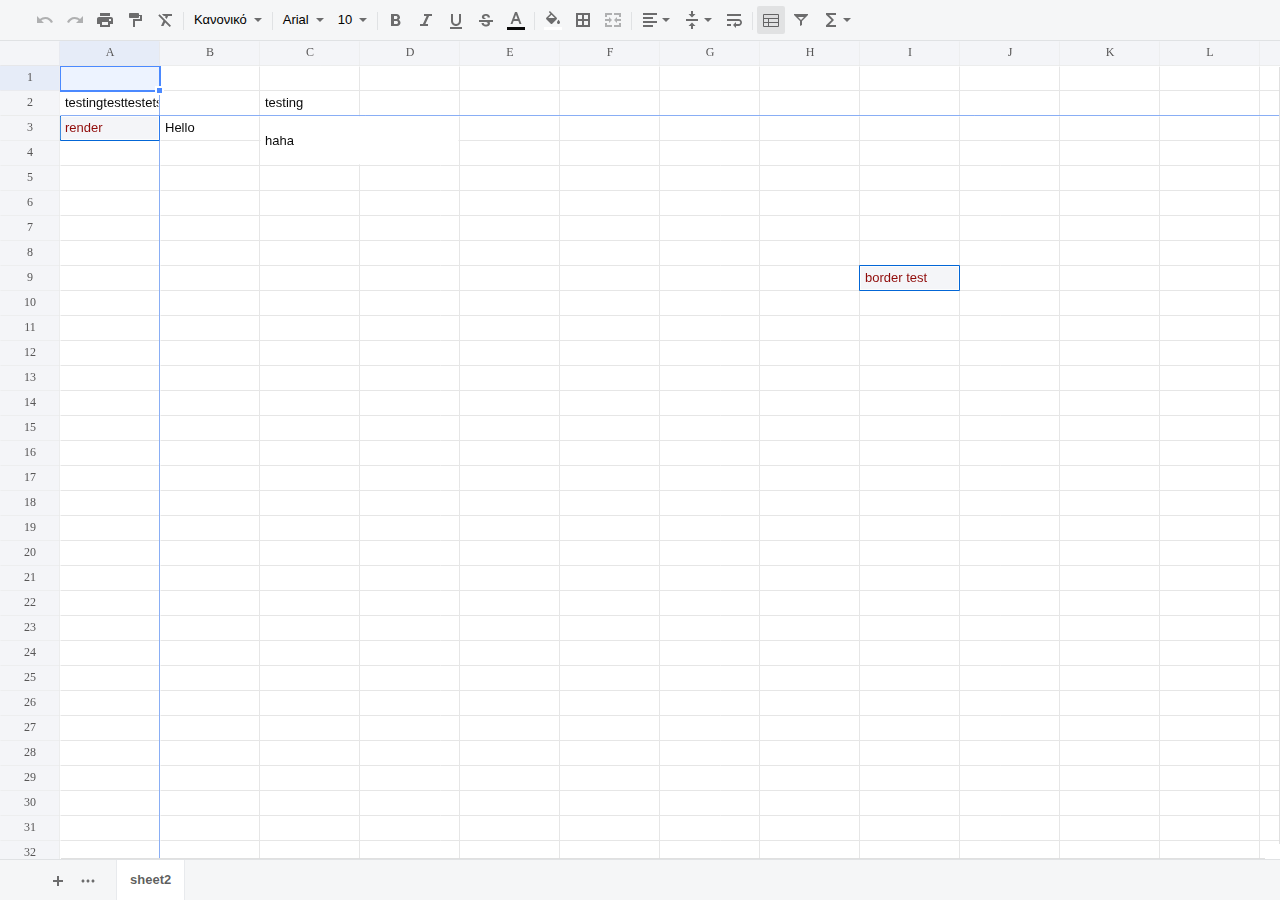
<file: index.html>
<!DOCTYPE html>
<html>
<head>
  <meta charset="utf-8">
  <meta name="viewport" content="width=device-width">
  <title>x-spreadsheet</title>
    
<link href="xspreadsheet.css" rel="stylesheet"></head>
<body onload="load()">
  <div id="x-spreadsheet-demo"></div>
  <script>
    

    function load(){
      // x.spreadsheet.locale('zh-cn');
      var xs = x_spreadsheet('#x-spreadsheet-demo', {showToolbar: true, showGrid: true})
        .loadData({
          freeze: 'B3',
          styles: [
            {
              bgcolor: '#f4f5f8',
              textwrap: true,
              color: '#900b09',
              border: {
                top: ['thin', '#0366d6'],
                bottom: ['thin', '#0366d6'],
                right: ['thin', '#0366d6'],
                left: ['thin', '#0366d6'],
              },
            },
          ],
          merges: [
            'C3:D4',
          ],
          rows: {
            1: {
              cells: {
                0: { text: 'testingtesttestetst' },
                2: { text: 'testing' },
              },
            },
            2: {
              cells: {
                0: { text: 'render', style: 0 },
                1: { text: 'Hello' },
                2: { text: 'haha', merge: [1, 1] },
              }
            },
            8: {
              cells: {
                8: { text: 'border test', style: 0 },
              }
            }
          },
        }).change((cdata) => {
          console.log(cdata);
          console.log(xs.validate());
        });
       x_spreadsheet.locale('el'); 
    }

  </script>
  <!--script type="text/javascript" src="https://unpkg.com/x-data-spreadsheet@1.0.20/dist/locale/zh-cn.js"></script-->
<script type="text/javascript" src="xspreadsheet-gr.js"></script>
<script type="text/javascript" src="locale/el.js"></script>




<script>
 // x_spreadsheet.locale('el');
</script>

</body>
</html>
</file>
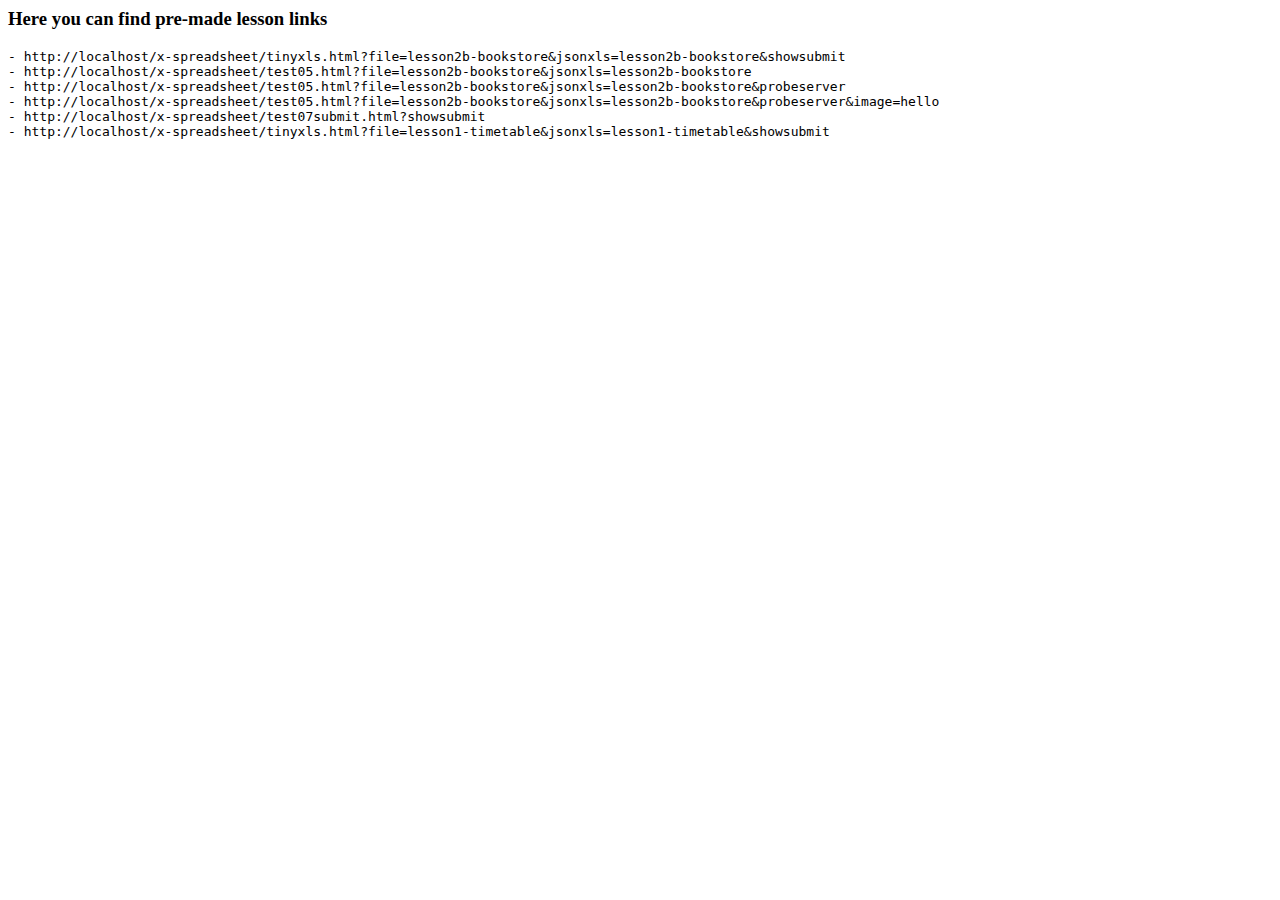
<file: select.html>
<html>
<head>
<meta http-equiv="Content-Type" content="text/html; charset=UTF-8" />
</head>

<body>
<h3>
Here you can find pre-made lesson links	

</h3>
<pre>
- http://localhost/x-spreadsheet/tinyxls.html?file=lesson2b-bookstore&jsonxls=lesson2b-bookstore&showsubmit
- http://localhost/x-spreadsheet/test05.html?file=lesson2b-bookstore&jsonxls=lesson2b-bookstore
- http://localhost/x-spreadsheet/test05.html?file=lesson2b-bookstore&jsonxls=lesson2b-bookstore&probeserver
- http://localhost/x-spreadsheet/test05.html?file=lesson2b-bookstore&jsonxls=lesson2b-bookstore&probeserver&image=hello
- http://localhost/x-spreadsheet/test07submit.html?showsubmit
- http://localhost/x-spreadsheet/tinyxls.html?file=lesson1-timetable&jsonxls=lesson1-timetable&showsubmit

</pre>

	
</html>
</file>
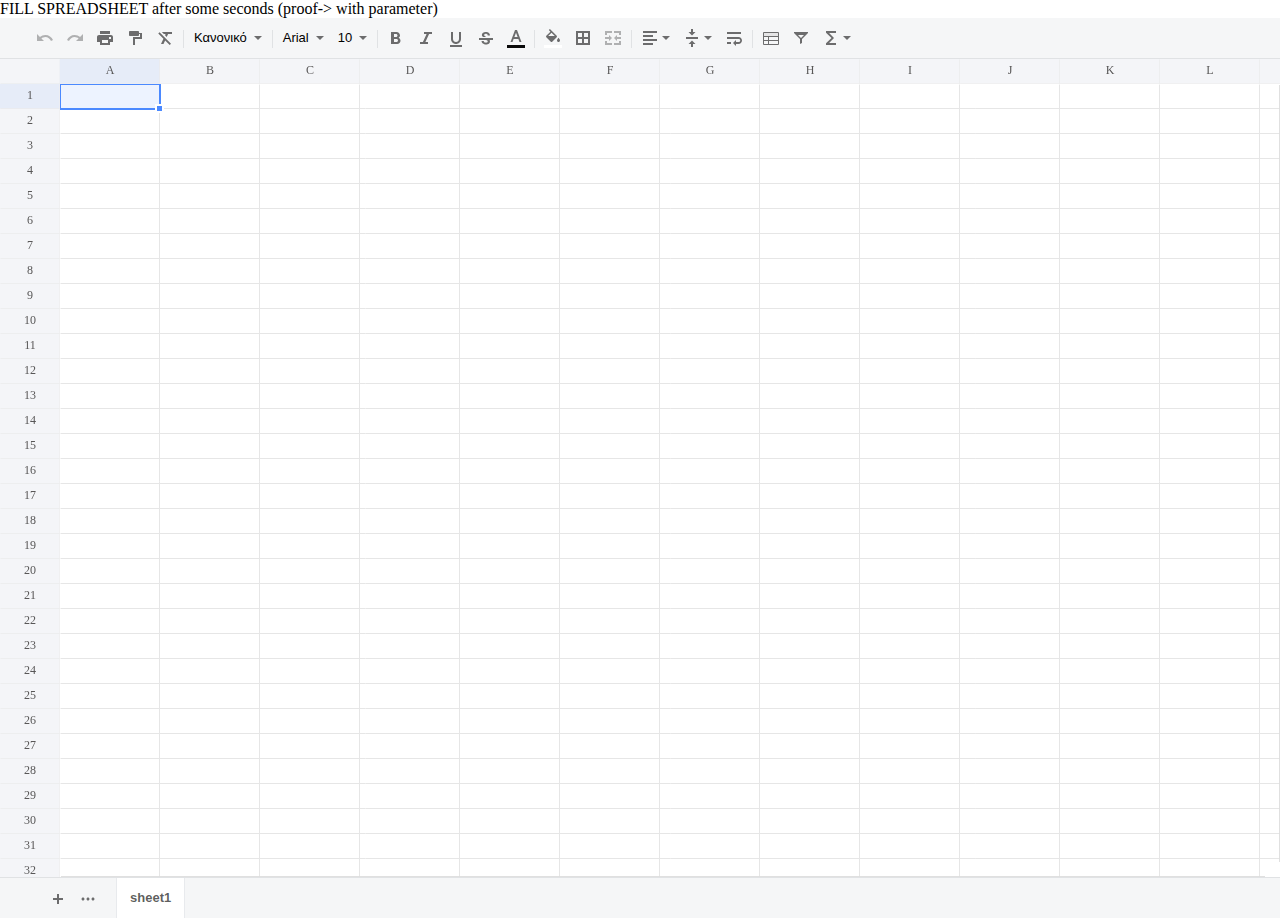
<file: test01.html>
<!DOCTYPE html>
<html>
<head>
  <meta charset="utf-8">
  <meta name="viewport" content="width=device-width">
  <title>x-spreadsheet</title>
    
<link href="xspreadsheet.css" rel="stylesheet"></head>
<body onload="load()">
	FILL SPREADSHEET after some seconds (proof-> with parameter)
  <div id="x-spreadsheet-demo"></div>
  <script>
    //x.spreadsheet.locale('el');

    function load(){
      // x.spreadsheet.locale('zh-cn');
      var xs = x_spreadsheet('#x-spreadsheet-demo',// default options
							{
							  showToolbar: true,
							  showGrid: true,
							  showContextmenu: true,
							});



    	setTimeout(
    		function() { console.log ("HELLO getData");
    		getData(xs);
	    }, 4000);

    	setTimeout(
    		function() { console.log ("HELLO TIMEOut");
    		fillData(xs);
	    }, 2000);


    }

  </script>



  <!--script type="text/javascript" src="https://unpkg.com/x-data-spreadsheet@1.0.20/dist/locale/zh-cn.js"></script-->
<script type="text/javascript" src="xspreadsheet-gr.js"></script>
<script type="text/javascript" src="locale/el.js"></script>
<script type="text/javascript" src="locale/de.js"></script>


        

<script>
 // x.spreadsheet.locale('el');
 function getData( xs){
        console.log(JSON.stringify(xs.getData()));
    }

</script>    


<script>
 // x.spreadsheet.locale('el');
 function fillData( xs){
        xs.loadData({
          freeze: 'B3',
          styles: [
            {
              bgcolor: '#f4f5f8',
              textwrap: true,
              color: '#900b09',
              border: {
                top: ['thin', '#0366d6'],
                bottom: ['thin', '#0366d6'],
                right: ['thin', '#0366d6'],
                left: ['thin', '#0366d6'],
              },
            },
          ],
          merges: [
            'C3:D4',
          ],
          rows: {
            1: {
              cells: {
                0: { text: 'testingtesttestetst' },
                2: { text: 'testing' },
              },
            },
            2: {
              cells: {
                0: { text: 'render', style: 0 },
                1: { text: 'Hello' },
                2: { text: 'haha', merge: [1, 1] },
              }
            },
            8: {
              cells: {
                8: { text: 'border test', style: 0 },
              }
            }
          },
        }).change((cdata) => {
          console.log(cdata);
          console.log(xs.validate());
        });


 }
</script>

</body>
</html>
</file>
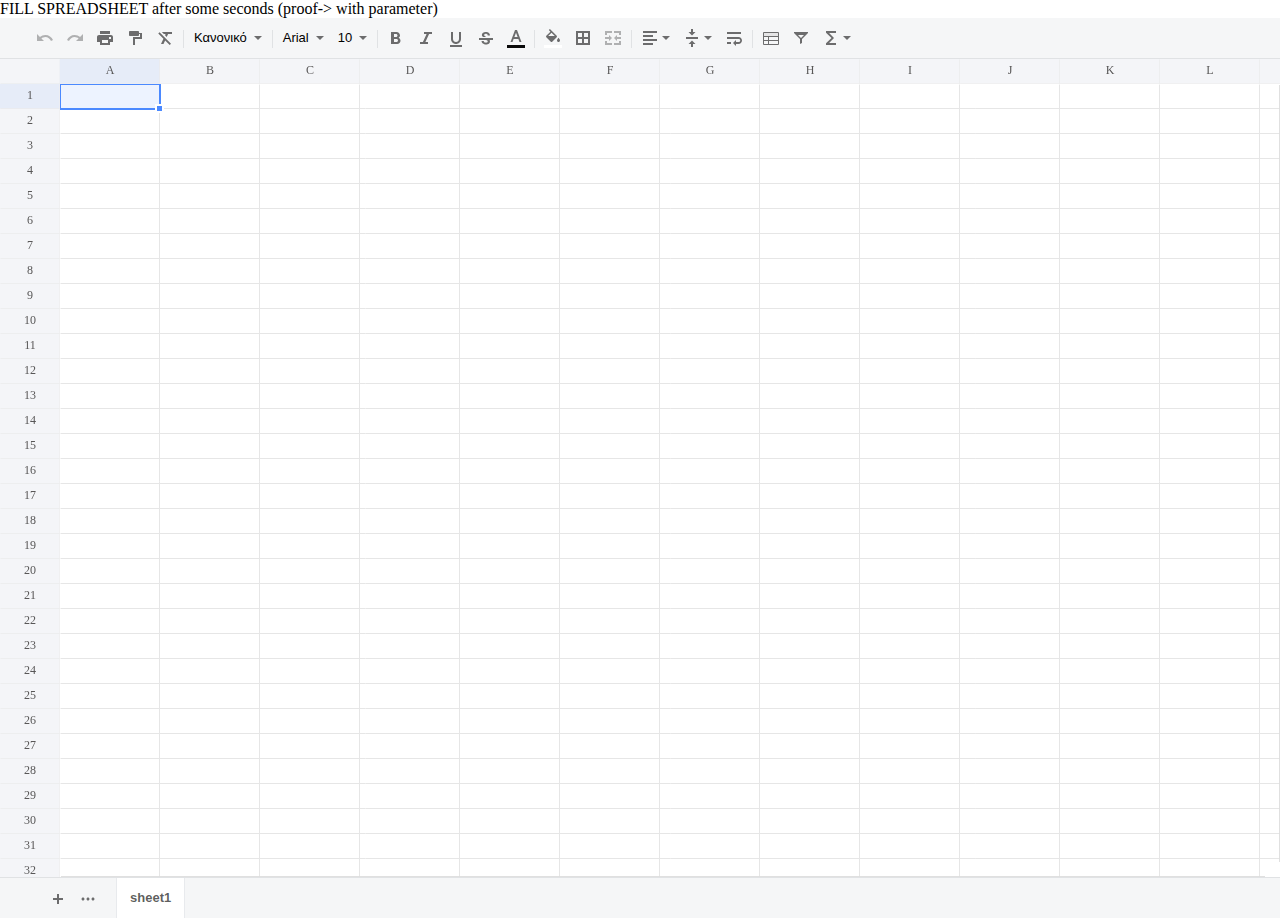
<file: test02.html>
<!DOCTYPE html>
<html>
<head>
  <meta charset="utf-8">
  <meta name="viewport" content="width=device-width">
  <title>x-spreadsheet</title>
    
<link href="xspreadsheet.css" rel="stylesheet"></head>
<body onload="load()">
	FILL SPREADSHEET after some seconds (proof-> with parameter)
  <div id="x-spreadsheet-demo"></div>
  <script>
    //x.spreadsheet.locale('el');

    function load(){
      // x.spreadsheet.locale('zh-cn');
      var xs = x_spreadsheet('#x-spreadsheet-demo',// default options
							{
							  showToolbar: true,
							  showGrid: true,
							  showContextmenu: true,
							});



    	setTimeout(
    		function() { console.log ("--------------------------------------------HELLO getData");
    		getData(xs);
	    }, 90000);

    	setTimeout(
    		function() { console.log ("HELLO TIMEOut");
    		fillData(xs);
	    }, 2000);


    }

  </script>



  <!--script type="text/javascript" src="https://unpkg.com/x-data-spreadsheet@1.0.20/dist/locale/zh-cn.js"></script-->
<script type="text/javascript" src="xspreadsheet-gr.js"></script>
<script type="text/javascript" src="locale/el.js"></script>
<script type="text/javascript" src="locale/de.js"></script>


        

<script>
 // x.spreadsheet.locale('el');
 function getData( xs){
        console.log(JSON.stringify(xs.getData()));
    }

</script>    


<script>
 // x.spreadsheet.locale('el');
 function fillData( xs){
        xs.loadData({"name":"sheet1","freeze":"B3","styles":[{"bgcolor":"#f4f5f8","textwrap":true,"color":"#900b09","border":{"top":["thin","#0366d6"],"bottom":["thin","#0366d6"],"right":["thin","#0366d6"],"left":["thin","#0366d6"]}},{"bgcolor":"#ffffff","textwrap":true,"color":"#900b09","border":{"top":["thin","#0366d6"],"bottom":["thin","#0366d6"],"right":["thin","#0366d6"],"left":["thin","#0366d6"]}},{"bgcolor":"#e3efd9"},{"bgcolor":"#c5e0b3"},{"bgcolor":"#f4f5f8","textwrap":true,"color":"#900b09","border":{"bottom":["thin","#000"],"top":["thin","#000"],"left":["thin","#000"],"right":["thin","#000"]}},{"border":{"bottom":["thin","#000"],"top":["thin","#000"],"left":["thin","#000"],"right":["thin","#000"]}},{"bgcolor":"#d8d8d8","textwrap":true,"color":"#900b09","border":{"bottom":["thin","#000"],"top":["thin","#000"],"left":["thin","#000"],"right":["thin","#000"]}},{"border":{"bottom":["thin","#000"],"top":["thin","#000"],"left":["thin","#000"],"right":["thin","#000"]},"bgcolor":"#d8d8d8"},{"border":{"bottom":["thin","#000"],"top":["thin","#000"],"left":["thin","#000"],"right":["thin","#000"]},"bgcolor":"#bfbfbf"},{"font":{"bold":true}},{"bgcolor":"#c5e0b3","font":{"bold":true}},{"font":{"italic":true}},{"font":{"italic":true,"bold":true}},{"bgcolor":"#d8d8d8","textwrap":true,"color":"#900b09","border":{"bottom":["thin","#000"],"top":["thin","#000"],"left":["thin","#000"],"right":["thin","#000"]},"font":{"bold":true}},{"border":{"bottom":["thin","#000"],"top":["thin","#000"],"left":["thin","#000"],"right":["thin","#000"]},"bgcolor":"#d8d8d8","font":{"bold":true}},{"bgcolor":"#d8d8d8","textwrap":true,"color":"#900b09","border":{"bottom":["thin","#000"],"top":["thin","#000"],"left":["thin","#000"],"right":["thin","#000"]},"font":{"bold":true},"align":"center"},{"border":{"bottom":["thin","#000"],"top":["thin","#000"],"left":["thin","#000"],"right":["thin","#000"]},"bgcolor":"#d8d8d8","font":{"bold":true},"align":"center"},{"bgcolor":"#d8d8d8","textwrap":true,"color":"#900b09","border":{"bottom":["thin","#000"],"top":["thin","#000"],"left":["thin","#000"],"right":["thin","#000"]},"font":{"bold":true},"align":"left"},{"border":{"bottom":["thin","#000"],"top":["thin","#000"],"left":["thin","#000"],"right":["thin","#000"]},"bgcolor":"#d8d8d8","font":{"bold":true},"align":"left"}],"merges":[],"rows":{"0":{"cells":{"1":{"text":"ΠΡΟΓΡΑΜΜΑ","style":9},"2":{"text":"ΤΜΗΜΑΤΟΣ","style":9},"3":{"style":10},"4":{"text":"ΔΗΜΟΤΙΚΟΥ","style":9}}},"1":{"cells":{"0":{"text":"ΩΡΑ / ΜΕΡΑ","style":12},"1":{"style":8},"2":{"style":8},"3":{"style":8},"4":{"style":8},"5":{"text":"ΠΑΡΑΣΚΕΥΗ","style":8}}},"2":{"cells":{"0":{"text":"1η","style":17},"1":{"style":5},"2":{"style":5},"3":{"style":5},"4":{"style":5},"5":{"style":5}}},"3":{"cells":{"0":{"style":18},"1":{"style":5},"2":{"style":5},"3":{"style":5},"4":{"style":5},"5":{"style":5}}},"4":{"cells":{"0":{"style":18},"1":{"style":5},"2":{"style":5},"3":{"style":5},"4":{"style":5},"5":{"style":5}}},"5":{"cells":{"0":{"style":18},"1":{"style":5},"2":{"style":5},"3":{"style":5},"4":{"style":5},"5":{"style":5}}},"6":{"cells":{"0":{"style":18},"1":{"style":5},"2":{"style":5},"3":{"style":5},"4":{"style":5},"5":{"style":5}}},"7":{"cells":{"0":{"text":"6η","style":17},"1":{"style":5},"2":{"style":5},"3":{"style":5},"4":{"style":5},"5":{"style":5}}},"8":{"cells":{"0":{"style":18},"1":{"style":5},"2":{"style":5},"3":{"style":5},"4":{"style":5},"5":{"style":5},"8":{"style":1}}},"9":{"cells":{"0":{"style":18},"1":{"style":5},"2":{"style":5},"3":{"style":5},"4":{"style":5},"5":{"style":5}}},"10":{"cells":{"0":{"style":18},"1":{"style":5},"2":{"style":5},"3":{"style":5},"4":{"style":5},"5":{"style":5}}},"len":100},"cols":{"0":{"width":82},"len":26},"validations":[],"autofilter":{}}).change((cdata) => {
          console.log(cdata);
          console.log(xs.validate());
        });


 }
</script>

</body>
</html>
</file>
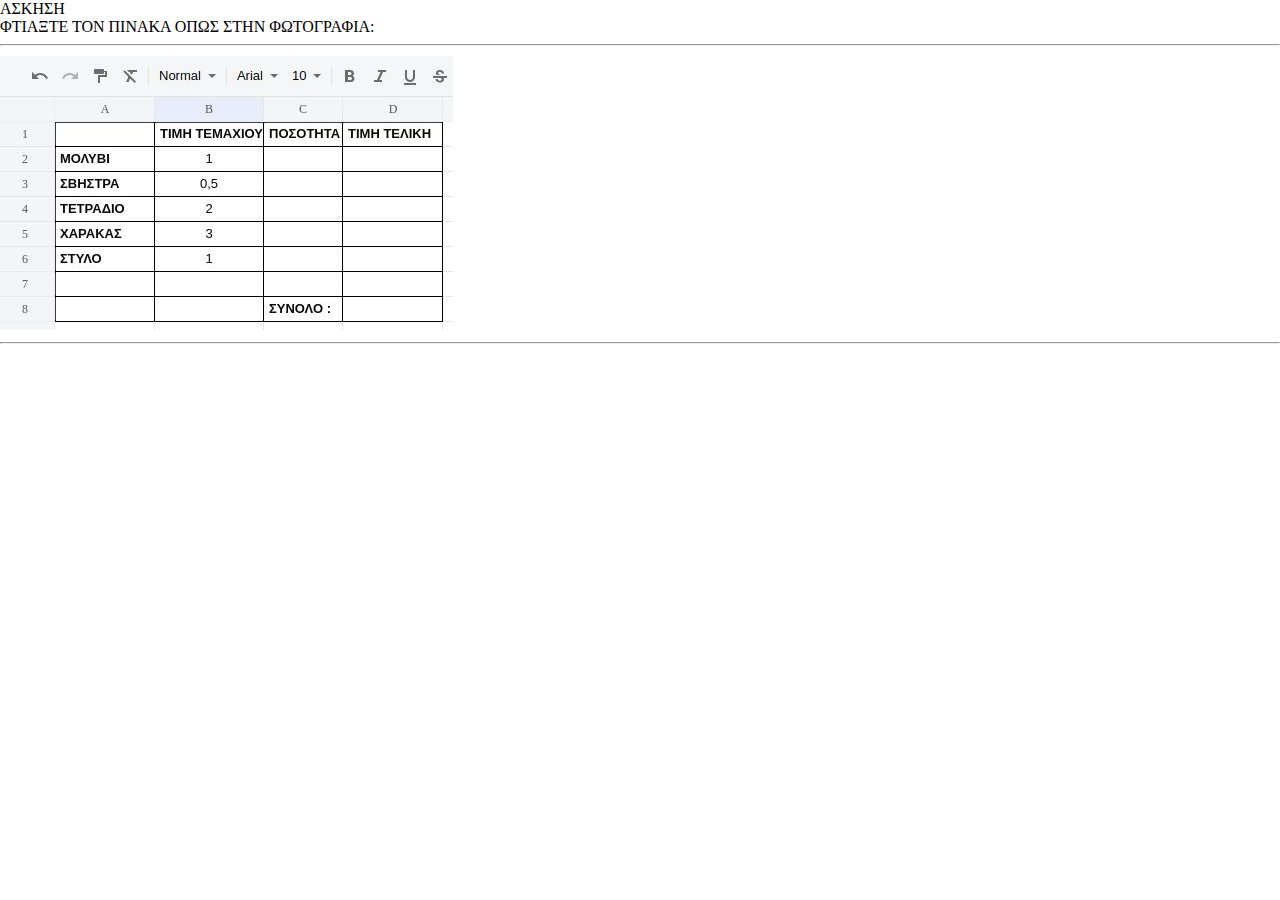
<file: test03.html>
<!DOCTYPE html>
<html>
<head>
  <meta charset="utf-8">
  <meta name="viewport" content="width=device-width">
  <title>x-spreadsheet</title>
    
<link href="xspreadsheet.css" rel="stylesheet"></head>
<body onload="load()">
	ΑΣΚΗΣΗ<BR>
  ΦΤΙΑΞΤΕ ΤΟΝ ΠΙΝΑΚΑ ΟΠΩΣ ΣΤΗΝ ΦΩΤΟΓΡΑΦΙΑ:<HR>
  <img src="lessons/lesson2a-bookstore.jpg">
  <!-- <img src="lessons/lesson2b-bookstore.jpg"> -->
  <div id=image></div>
  <HR>
  <div id="x-spreadsheet-demo"></div>
  <script>
    //x.spreadsheet.locale('el');




    function load(){
      // x.spreadsheet.locale('zh-cn');
      var xs = x.spreadsheet('#x-spreadsheet-demo',// default options
							{
							  showToolbar: true,
							  showGrid: true,
							  showContextmenu: true,
							});






      setTimeout(
        function() { console.log ("--------------------------------------------HELLO getData");
        getData(xs);
      }, 90000);


    	setTimeout(
    		function() { console.log ("HELLO TIMEOut");
    		fillData(xs);
	    }, 2000);


      setInterval(logData2console(xs), 9000);



    }

    function logData2console(xs){
        console.log ("--------------------logData2console------------------------");
        getData(xs);

    }

  </script>



  <!--script type="text/javascript" src="https://unpkg.com/x-data-spreadsheet@1.0.20/dist/locale/zh-cn.js"></script-->
<script type="text/javascript" src="xspreadsheet-gr.js"></script>
<script type="text/javascript" src="locale/el.js"></script>
<script type="text/javascript" src="locale/de.js"></script>


        

<script>
 // x.spreadsheet.locale('el');
 function getData( xs){
        console.log(JSON.stringify(xs.getData()));
    }

</script>    


<script>
 // x.spreadsheet.locale('el');
 function fillData( xs){
        xs.loadData(

{"name":"sheet1","freeze":"A1","styles":[{"align":"center"},{"border":{"bottom":["thin","#000"],"top":["thin","#000"],"left":["thin","#000"],"right":["thin","#000"]}},{"align":"center","border":{"bottom":["thin","#000"],"top":["thin","#000"],"left":["thin","#000"],"right":["thin","#000"]}}],"merges":[],"rows":{"0":{"cells":{"0":{"style":1},"1":{"text":"ΤΙΜΗ ΤΕΜΑΧΙΟΥ","style":1},"2":{"text":"ΠΟΣΟΤΗΤΑ","style":1},"3":{"text":"ΤΙΜΗ ΤΕΛIKH","style":1}}},"1":{"cells":{"0":{"text":"ΜΟΛΥΒΙ","style":1},"1":{"text":"1","style":2},"2":{"style":1},"3":{"style":1}}},"2":{"cells":{"0":{"text":"ΣΒΗΣΤΡΑ","style":1},"1":{"text":"0,5","style":2},"2":{"style":1},"3":{"style":1}}},"3":{"cells":{"0":{"text":"ΤΕΤΡΑΔΙΟ","style":1},"1":{"text":"2","style":2},"2":{"style":1},"3":{"style":1}}},"4":{"cells":{"0":{"text":"ΧΑΡΑΚΑΣ","style":1},"1":{"text":"3","style":2},"2":{"style":1},"3":{"style":1}}},"5":{"cells":{"0":{"text":"ΣΤΥΛΟ","style":1},"1":{"text":"1","style":2},"2":{"style":1},"3":{"style":1}}},"6":{"cells":{"0":{"style":1},"1":{"style":1},"2":{"style":1},"3":{"style":1}}},"7":{"cells":{"0":{"style":1},"1":{"style":1},"2":{"text":"ΣΥΝΟΛΟ :","style":1},"3":{"style":1}}},"9":{"cells":{"0":{}}},"len":100},"cols":{"1":{"width":104},"2":{"width":79},"len":26},"validations":[],"autofilter":{}}


          ).change((cdata) => {
          console.log(cdata);
          console.log(xs.validate());
        });


 }
</script>





</body>
</html>
</file>
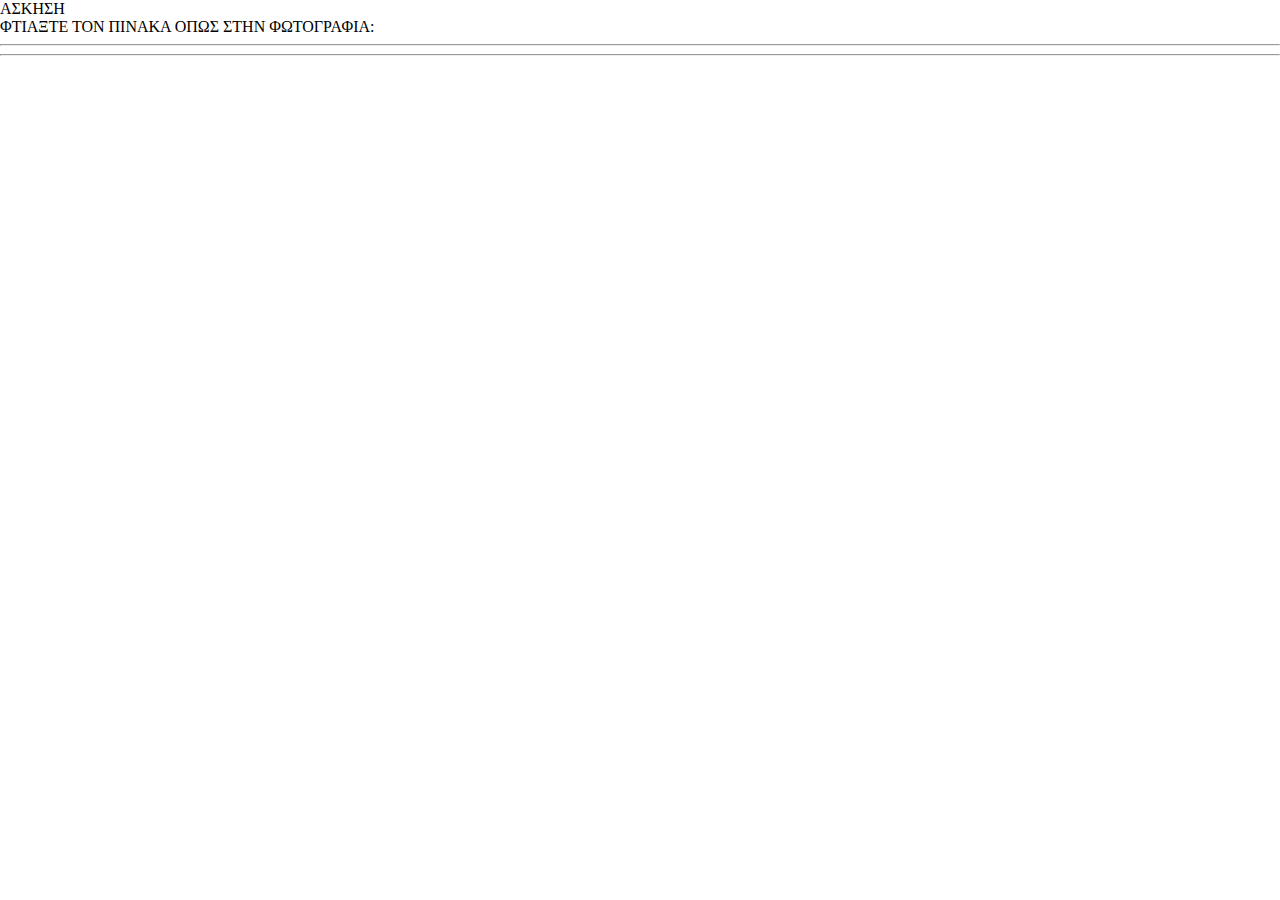
<file: test04.html>
<!DOCTYPE html>
<html>
<head>
  <meta charset="utf-8">
  <meta name="viewport" content="width=device-width">
  <title>x-spreadsheet</title>
    
<link href="xspreadsheet.css" rel="stylesheet"></head>
<body onload="load()">

    <div id="probeserver" onselectstart="return false" onpaste="return false;" onCopy="return false" onCut="return false" onDrag="return false" onDrop="return false" >	ΑΣΚΗΣΗ<BR>
  ΦΤΙΑΞΤΕ ΤΟΝ ΠΙΝΑΚΑ ΟΠΩΣ ΣΤΗΝ ΦΩΤΟΓΡΑΦΙΑ: <HR></div>
  
  <!-- <img src="lessons/lesson2b-bookstore.jpg"> -->
  <div id=lessonimage><!--<img src="lessons/lesson2a-bookstore.jpg">--></div>
  <HR><div id="div-submit" ></div>
  <div id="x-spreadsheet-demo"></div>
  <script>
    //x.spreadsheet.locale('el');

    function load(){
      // x.spreadsheet.locale('zh-cn');
      var xs = x.spreadsheet('#x-spreadsheet-demo',// default options
							{
							  showToolbar: true,
							  showGrid: true,
							  showContextmenu: true,
					  
							});






      setTimeout(
        function() { console.log ("--------------------------------------------HELLO getData");
        getData(xs);
      }, 90000);


    	setTimeout(
    		function() { console.log ("HELLO TIMEOut");
    		fillData(xs);
	    }, 2000);


      setInterval(logData2console(xs), 9000);



    }

    function logData2console(xs){
        console.log ("--------------------logData2console------------------------");
        getData(xs);

    }

  </script>



  <!--script type="text/javascript" src="https://unpkg.com/x-data-spreadsheet@1.0.20/dist/locale/zh-cn.js"></script-->
<script type="text/javascript" src="xspreadsheet-gr.js"></script>
<script type="text/javascript" src="locale/el.js"></script>
<script type="text/javascript" src="locale/de.js"></script>


        

<script>
 // x.spreadsheet.locale('el');
 function getData( xs){
        console.log(JSON.stringify(xs.getData()));
    }

</script>    


<!-- FUNCTIONS #################### -->

<script src="lesson_js_footer.js" type="text/javascript"></script>
<script>



 // x.spreadsheet.locale('el');
 function fillData( xs){
        xs.loadData(

{"name":"sheet1","freeze":"A1","styles":[{"align":"center"},{"border":{"bottom":["thin","#000"],"top":["thin","#000"],"left":["thin","#000"],"right":["thin","#000"]}},{"align":"center","border":{"bottom":["thin","#000"],"top":["thin","#000"],"left":["thin","#000"],"right":["thin","#000"]}}],"merges":[],"rows":{"0":{"cells":{"0":{"style":1},"1":{"text":"ΤΙΜΗ ΤΕΜΑΧΙΟΥ","style":1},"2":{"text":"ΠΟΣΟΤΗΤΑ","style":1},"3":{"text":"ΤΙΜΗ ΤΕΛIKH","style":1}}},"1":{"cells":{"0":{"text":"ΜΟΛΥΒΙ","style":1},"1":{"text":"1","style":2},"2":{"style":1},"3":{"style":1}}},"2":{"cells":{"0":{"text":"ΣΒΗΣΤΡΑ","style":1},"1":{"text":"0,5","style":2},"2":{"style":1},"3":{"style":1}}},"3":{"cells":{"0":{"text":"ΤΕΤΡΑΔΙΟ","style":1},"1":{"text":"2","style":2},"2":{"style":1},"3":{"style":1}}},"4":{"cells":{"0":{"text":"ΧΑΡΑΚΑΣ","style":1},"1":{"text":"3","style":2},"2":{"style":1},"3":{"style":1}}},"5":{"cells":{"0":{"text":"ΣΤΥΛΟ","style":1},"1":{"text":"1","style":2},"2":{"style":1},"3":{"style":1}}},"6":{"cells":{"0":{"style":1},"1":{"style":1},"2":{"style":1},"3":{"style":1}}},"7":{"cells":{"0":{"style":1},"1":{"style":1},"2":{"text":"ΣΥΝΟΛΟ :","style":1},"3":{"style":1}}},"9":{"cells":{"0":{}}},"len":100},"cols":{"1":{"width":104},"2":{"width":79},"len":26},"validations":[],"autofilter":{}}


          ).change((cdata) => {
          console.log(cdata);
          console.log(xs.validate());
        });


 }



</script>





</body>
</html>
</file>
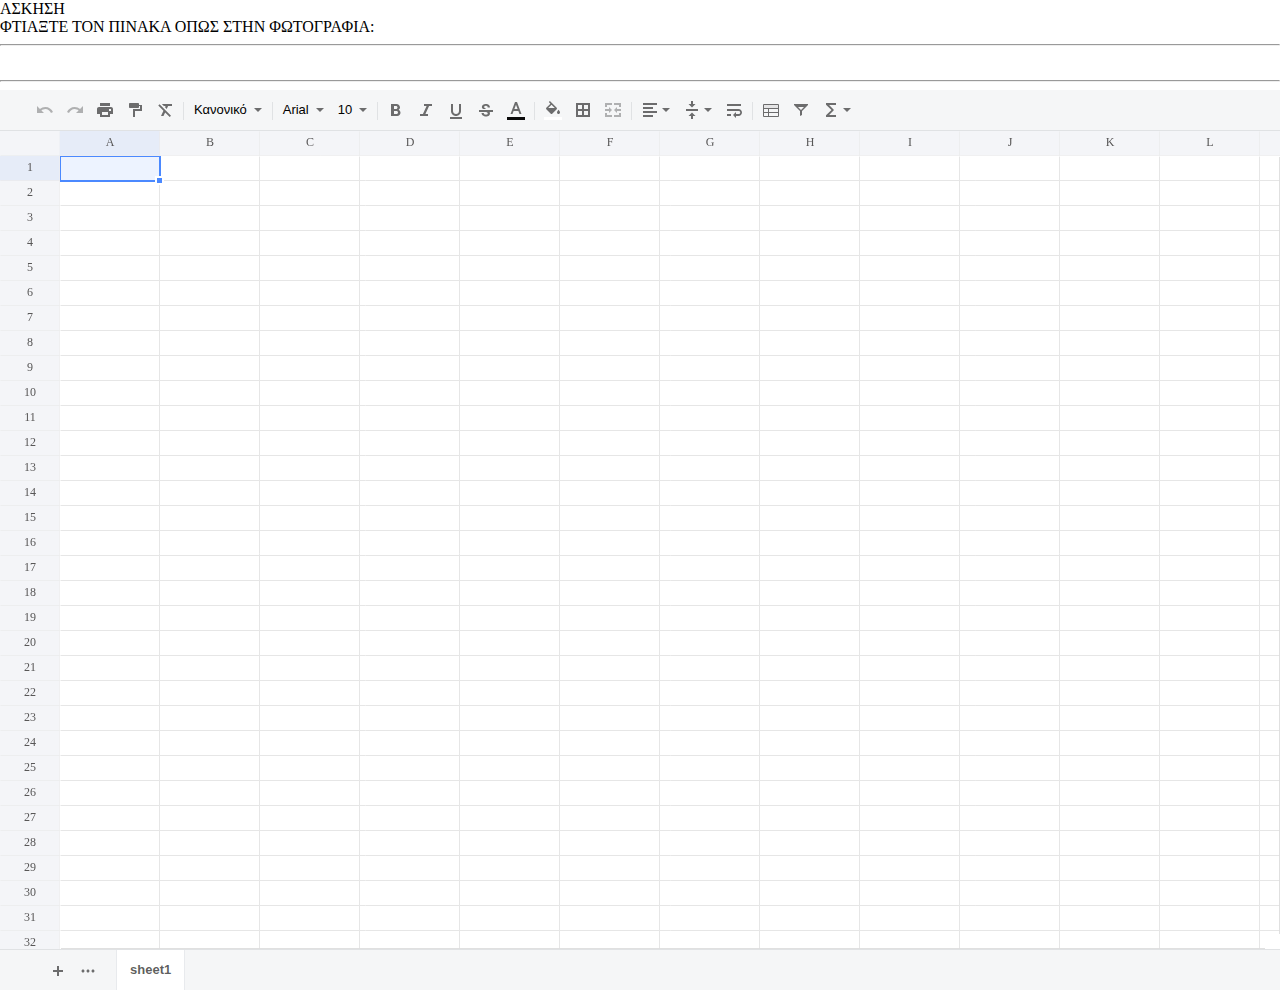
<file: test05.html>
<!DOCTYPE html>
<html>
<head>
  <meta charset="utf-8">
  <meta name="viewport" content="width=device-width">
  <title>x-spreadsheet</title>
    
<link href="xspreadsheet.css" rel="stylesheet"></head>
<body onload="load()">

    <div id="probeserver" onselectstart="return false" onpaste="return false;" onCopy="return false" onCut="return false" onDrag="return false" onDrop="return false" >	ΑΣΚΗΣΗ<BR>
  ΦΤΙΑΞΤΕ ΤΟΝ ΠΙΝΑΚΑ ΟΠΩΣ ΣΤΗΝ ΦΩΤΟΓΡΑΦΙΑ: <HR></div>
  
  <!-- <img src="lessons/lesson2b-bookstore.jpg"> -->
  <div id=lessonimage><!--<img src="lessons/lesson2a-bookstore.jpg">--></div>
  <BR>
<form action="handle-submit.php" method="post" mouseover="mySave()" onsubmit="mySave()" >
<!--  <form action="return_request.php" method="post" mouseover="mySave()" onsubmit="mySave()"> -->
    <div id="div-submit" ><!------------------------------div-submit -->
    <textarea name="text_entered" id="text_entered" readonly ></textarea>
    <label for="name">ΟΝΟΜΑ ΣΧΟΛΕΙΟΥ:</label>
    <input type="text" id="schoolname" name="schoolname" size=15>
    <br>
    <br> ΤΑΞΗ:
    <select name="taksi" id="taksi">
      <option value="Α">Α</option>
      <option value="Β">Β</option>
      <option value="Γ">Γ</option>
      <option value="Δ">Δ</option>
      <option value="Ε">Ε</option>
      <option value="ΣΤ">ΣΤ</option>
    </select> ΤΜΗΜΑ:
    <select name="tmima" id="tmima">
      <option value="1">1</option>
      <option value="2">2</option>
    </select>
    <BR>
    <label for="name">ΟΝΟΜΑ(ΤΑ):</label>
    <input type="text" id="name" name="name" size=60>
    <br>
    <br>
    <input type="submit" value="ΥΠΟΒΟΛΗ"> 
    </div><!--------------------------------------------div-submit -->
  </form>

  <HR>
  <div id="x-spreadsheet-demo"></div>


  <script>
  	var json_remote="{}";
  	var xs;
    //x.spreadsheet.locale('el');
    //x_spreadsheet.locale('el');

    function load(){
      // x.spreadsheet.locale('zh-cn');
      xs = x_spreadsheet('#x-spreadsheet-demo',// default options
							{
							  showToolbar: true,
							  showGrid: true,
							  showContextmenu: true,
							});
    

      setTimeout(
        function() { console.log ("--------------------------------------------HELLO getData");
        getData(xs);
      }, 90000);

/*
    	setTimeout(
    		function() { console.log ("HELLO TIMEOut filldata");
        console.log("AAAAAAAAAAAAAAA json_remote="+json_remote+", response_string="+response_string);
    		fillData(xs);
	    }, 4000);
*/
      setTimeout(
        function() { //console.log ("HELLO TIMEOut filldata");
        //if (json_name_param!==-1) jsonrequestIntervalJSON();
        //console.log("AAAAAAAAAAAAAAA json_remote="+json_remote);
        fillData(xs);
      }, 4000);


      setInterval(logData2console(xs), 9000);



    }

    function logData2console(xs){
        console.log ("--------------------logData2console------------------------");
        getData(xs);

    }

   function mySave() {
      alert (JSON.stringify(xs.getData())); // Click on the checkbox
   }

  </script>



  <!--script type="text/javascript" src="https://unpkg.com/x-data-spreadsheet@1.0.20/dist/locale/zh-cn.js"></script-->
<script type="text/javascript" src="xspreadsheet-gr.js"></script>
<script type="text/javascript" src="locale/el.js"></script>
<script type="text/javascript" src="locale/de.js"></script>


        

<script>
 // x.spreadsheet.locale('el');
 function getData( xs){
        console.log(JSON.stringify(xs.getData()));
    }

</script>    


<!-- FUNCTIONS #################### -->

<script src="lesson_js_footer.js" type="text/javascript"></script>
<script>



 // x.spreadsheet.locale('el');
 function fillData( xs){

        //if (json_remote===-1) var json_remote = "{}";
        xs.loadData(JSON.parse(json_remote)

/*{"name":"sheet1","freeze":"A1","styles":[{"align":"center"},{"border":{"bottom":["thin","#000"],"top":["thin","#000"],"left":["thin","#000"],"right":["thin","#000"]}},{"align":"center","border":{"bottom":["thin","#000"],"top":["thin","#000"],"left":["thin","#000"],"right":["thin","#000"]}}],"merges":[],"rows":{"0":{"cells":{"0":{"style":1},"1":{"text":"ΤΙΜΗ ΤΕΜΑΧΙΟΥ","style":1},"2":{"text":"ΠΟΣΟΤΗΤΑ","style":1},"3":{"text":"ΤΙΜΗ ΤΕΛIKH","style":1}}},"1":{"cells":{"0":{"text":"ΜΟΛΥΒΙ","style":1},"1":{"text":"1","style":2},"2":{"style":1},"3":{"style":1}}},"2":{"cells":{"0":{"text":"ΣΒΗΣΤΡΑ","style":1},"1":{"text":"0,5","style":2},"2":{"style":1},"3":{"style":1}}},"3":{"cells":{"0":{"text":"ΤΕΤΡΑΔΙΟ","style":1},"1":{"text":"2","style":2},"2":{"style":1},"3":{"style":1}}},"4":{"cells":{"0":{"text":"ΧΑΡΑΚΑΣ","style":1},"1":{"text":"3","style":2},"2":{"style":1},"3":{"style":1}}},"5":{"cells":{"0":{"text":"ΣΤΥΛΟ","style":1},"1":{"text":"1","style":2},"2":{"style":1},"3":{"style":1}}},"6":{"cells":{"0":{"style":1},"1":{"style":1},"2":{"style":1},"3":{"style":1}}},"7":{"cells":{"0":{"style":1},"1":{"style":1},"2":{"text":"ΣΥΝΟΛΟ :","style":1},"3":{"style":1}}},"9":{"cells":{"0":{}}},"len":100},"cols":{"1":{"width":104},"2":{"width":79},"len":26},"validations":[],"autofilter":{}}*/


          ).change((cdata) => {
          console.log(cdata);
          console.log(xs.validate());
        });

 }



</script>





</body>
</html>
</file>
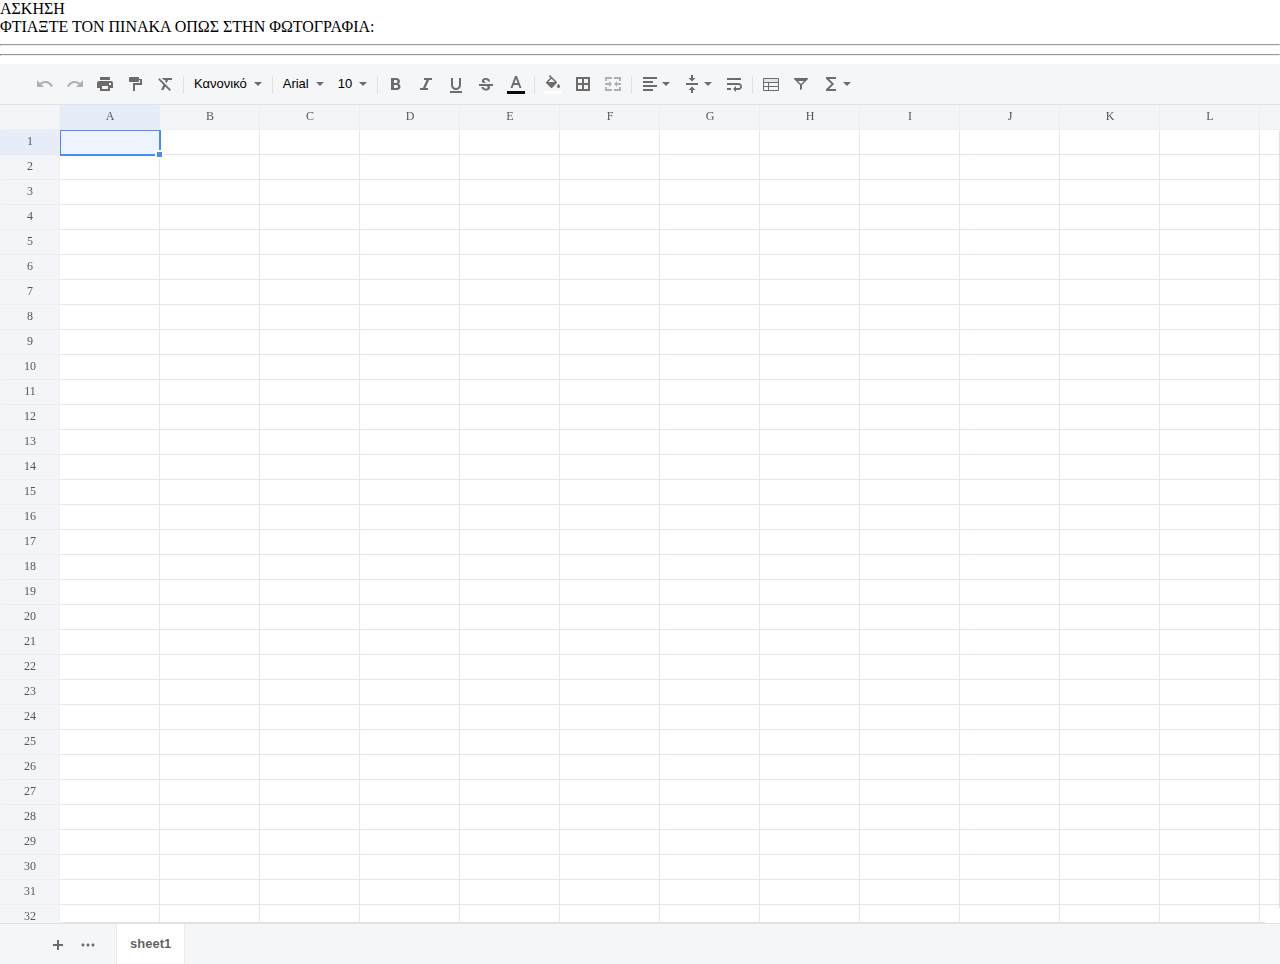
<file: test06.html>
<!DOCTYPE html>
<html>
<head>
  <meta charset="utf-8">
  <meta name="viewport" content="width=device-width">
  <title>x-spreadsheet</title>
    
<link href="xspreadsheet.css" rel="stylesheet"></head>
<body onload="load()">

    <div id="probeserver" onselectstart="return false" onpaste="return false;" onCopy="return false" onCut="return false" onDrag="return false" onDrop="return false" >	ΑΣΚΗΣΗ<BR>
  ΦΤΙΑΞΤΕ ΤΟΝ ΠΙΝΑΚΑ ΟΠΩΣ ΣΤΗΝ ΦΩΤΟΓΡΑΦΙΑ: <HR></div>
  
  <!-- <img src="lessons/lesson2b-bookstore.jpg"> -->
  <div id=lessonimage><!--<img src="lessons/lesson2a-bookstore.jpg">--></div>
  <HR><div id="div-submit" ></div>
  <div id="x-spreadsheet-demo"></div>
  <script>
  	var json_remote="{}";
    var local_server_probe_file="current-local-xls.json"; //need this on root of
  	var xs;
    //x.spreadsheet.locale('el');

    function load(){
      // x.spreadsheet.locale('zh-cn');
      xs = x_spreadsheet('#x-spreadsheet-demo',// default options
							{
							  showToolbar: true,
							  showGrid: true,
							  showContextmenu: true,
					  
							});
      

      setTimeout(
        function() { console.log ("--------------------------------------------HELLO getData");
        getData(xs);
      }, 90000);

/*
    	setTimeout(
    		function() { console.log ("HELLO TIMEOut filldata");
        console.log("AAAAAAAAAAAAAAA json_remote="+json_remote+", response_string="+response_string);
    		fillData(xs);
	    }, 4000);
*/
      setTimeout(
        function() { //console.log ("HELLO TIMEOut filldata");
        //if (json_name_param!==-1) jsonrequestIntervalJSON();
        //console.log("AAAAAAAAAAAAAAA json_remote="+json_remote);
        fillData(xs);
      }, 4000);


      setInterval(logData2console(xs), 9000);



    }

    function logData2console(xs){
        console.log ("--------------------logData2console------------------------");
        getData(xs);

    }

  </script>



  <!--script type="text/javascript" src="https://unpkg.com/x-data-spreadsheet@1.0.20/dist/locale/zh-cn.js"></script-->
<script type="text/javascript" src="xspreadsheet-gr.js"></script>
<script type="text/javascript" src="locale/el.js"></script>
<script type="text/javascript" src="locale/de.js"></script>


        

<script>
 // x.spreadsheet.locale('el');
 function getData( xs){
        console.log(JSON.stringify(xs.getData()));
    }

</script>    


<!-- FUNCTIONS #################### -->

<script src="lesson_js_footer.js" type="text/javascript"></script>
<script>



 // x.spreadsheet.locale('el');
 function fillData( xs){

        //if (json_remote===-1) var json_remote = "{}";
        console.log("=== fillData  json_remote="+json_remote);
        xs.loadData(JSON.parse(json_remote)

/*{"name":"sheet1","freeze":"A1","styles":[{"align":"center"},{"border":{"bottom":["thin","#000"],"top":["thin","#000"],"left":["thin","#000"],"right":["thin","#000"]}},{"align":"center","border":{"bottom":["thin","#000"],"top":["thin","#000"],"left":["thin","#000"],"right":["thin","#000"]}}],"merges":[],"rows":{"0":{"cells":{"0":{"style":1},"1":{"text":"ΤΙΜΗ ΤΕΜΑΧΙΟΥ","style":1},"2":{"text":"ΠΟΣΟΤΗΤΑ","style":1},"3":{"text":"ΤΙΜΗ ΤΕΛIKH","style":1}}},"1":{"cells":{"0":{"text":"ΜΟΛΥΒΙ","style":1},"1":{"text":"1","style":2},"2":{"style":1},"3":{"style":1}}},"2":{"cells":{"0":{"text":"ΣΒΗΣΤΡΑ","style":1},"1":{"text":"0,5","style":2},"2":{"style":1},"3":{"style":1}}},"3":{"cells":{"0":{"text":"ΤΕΤΡΑΔΙΟ","style":1},"1":{"text":"2","style":2},"2":{"style":1},"3":{"style":1}}},"4":{"cells":{"0":{"text":"ΧΑΡΑΚΑΣ","style":1},"1":{"text":"3","style":2},"2":{"style":1},"3":{"style":1}}},"5":{"cells":{"0":{"text":"ΣΤΥΛΟ","style":1},"1":{"text":"1","style":2},"2":{"style":1},"3":{"style":1}}},"6":{"cells":{"0":{"style":1},"1":{"style":1},"2":{"style":1},"3":{"style":1}}},"7":{"cells":{"0":{"style":1},"1":{"style":1},"2":{"text":"ΣΥΝΟΛΟ :","style":1},"3":{"style":1}}},"9":{"cells":{"0":{}}},"len":100},"cols":{"1":{"width":104},"2":{"width":79},"len":26},"validations":[],"autofilter":{}}*/


          ).change((cdata) => {
          console.log(cdata);
          console.log(xs.validate());
        });

 }



</script>





</body>
</html>
</file>
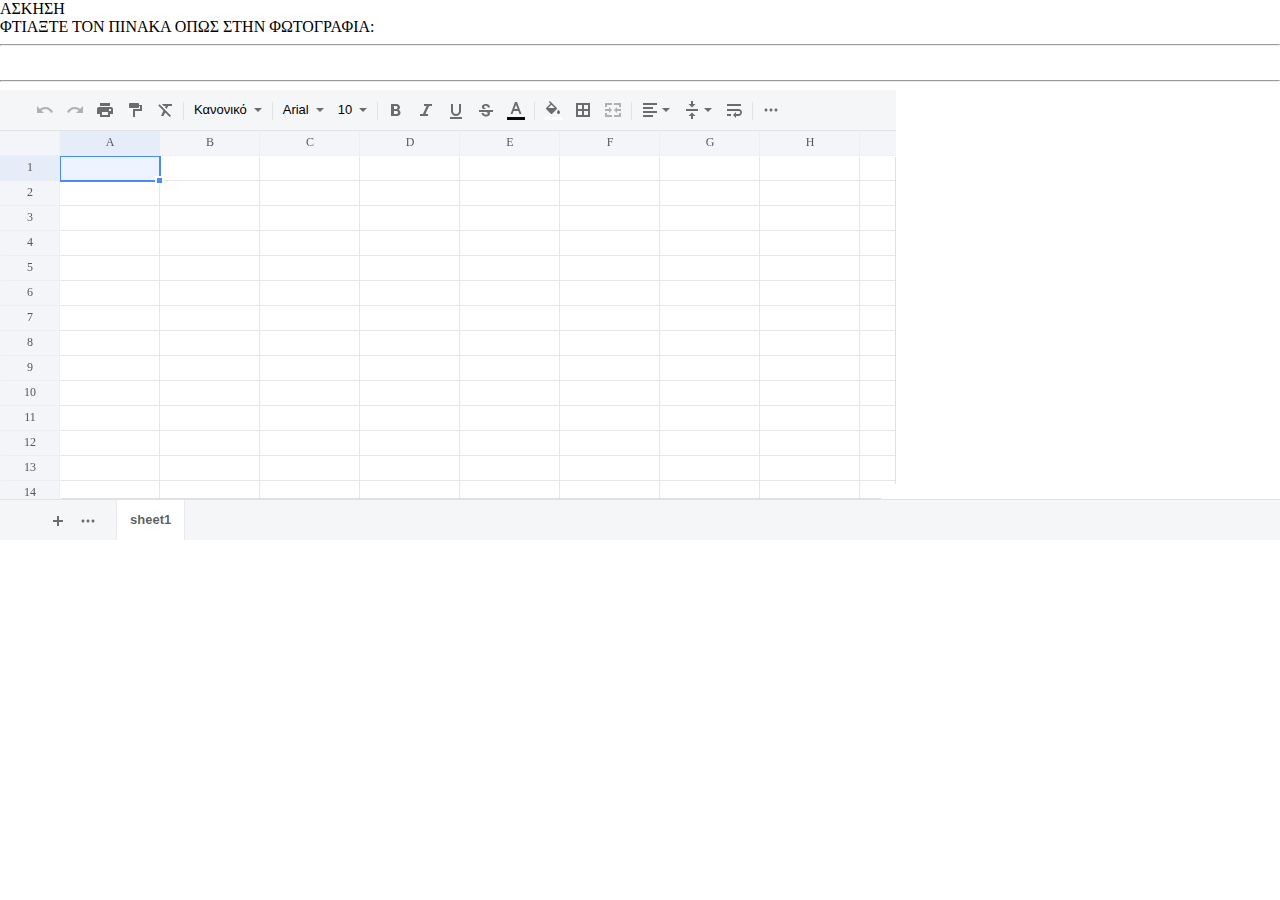
<file: test07submit.html>
<!DOCTYPE html>
<html>
<head>
<!--
Based on test05.html
-201208c -try to add submit capabillities

-->  
  <meta charset="utf-8">
  <meta name="viewport" content="width=device-width">
  <title>x-spreadsheet</title>
    
<link href="xspreadsheet.css" rel="stylesheet"></head>
<body onload="load()">

    <div id="probeserver" onselectstart="return false" onpaste="return false;" onCopy="return false" onCut="return false" onDrag="return false" onDrop="return false" >	ΑΣΚΗΣΗ<BR>
  ΦΤΙΑΞΤΕ ΤΟΝ ΠΙΝΑΚΑ ΟΠΩΣ ΣΤΗΝ ΦΩΤΟΓΡΑΦΙΑ: <HR></div>
  
  <!-- <img src="lessons/lesson2b-bookstore.jpg"> -->
  <div id=lessonimage><!--<img src="lessons/lesson2a-bookstore.jpg">--></div>
  <BR>

<form action="handle-submit.php" method="post" mouseover="mySave()" onsubmit="mySave()" >
<!--  <form action="return_request.php" method="post" mouseover="mySave()" onsubmit="mySave()"> -->
    <div id="div-submit" ><!------------------------------div-submit -->
    <!--<textarea name="text_entered" id="text_entered" readonly ></textarea> -->
    <input type=hidden name="text_entered" id="text_entered" >
    <label for="name">ΟΝΟΜΑ ΣΧΟΛΕΙΟΥ:</label>
    <input type="text" id="schoolname" name="schoolname" size=15>
    <br>
    <br> ΤΑΞΗ:
    <select name="taksi" id="taksi">
      <option value="Α">Α</option>
      <option value="Β">Β</option>
      <option value="Γ">Γ</option>
      <option value="Δ">Δ</option>
      <option value="Ε">Ε</option>
      <option value="ΣΤ">ΣΤ</option>
    </select> ΤΜΗΜΑ:
    <select name="tmima" id="tmima">
      <option value="1">1</option>
      <option value="2">2</option>
    </select>
    <BR>
    <label for="name">ΟΝΟΜΑ(ΤΑ):</label>
    <input type="text" id="name" name="name" size=60>
    <br>
    <br>
    <input type="submit" value="ΥΠΟΒΟΛΗ"> 
    </div><!--------------------------------------------div-submit -->
  </form>


  <HR>
  <div id="x-spreadsheet-demo"></div>


  <script>
  	var json_remote="{}";
  	var xs;
    //x.spreadsheet.locale('el');
    //x_spreadsheet.locale('el');

    function load(){
      // x.spreadsheet.locale('zh-cn');
      xs = x_spreadsheet('#x-spreadsheet-demo',// default options
							{
							  showToolbar: true,
							  showGrid: true,
							  showContextmenu: true,
                view: {
                  //ToDO: check if it displays correct on TABLETS/MOBILES
                  height: () => document.documentElement.clientHeight*0.5,                  
                  width: () => document.documentElement.clientWidth*0.7,
                },                 
							});
    

      setTimeout(
        function() { console.log ("--------------------------------------------HELLO getData");
        getData(xs);
      }, 90000);

/*
    	setTimeout(
    		function() { console.log ("HELLO TIMEOut filldata");
        console.log("AAAAAAAAAAAAAAA json_remote="+json_remote+", response_string="+response_string);
    		fillData(xs);
	    }, 4000);
*/
      setTimeout(
        function() { //console.log ("HELLO TIMEOut filldata");
        //if (json_name_param!==-1) jsonrequestIntervalJSON();
        //console.log("AAAAAAAAAAAAAAA json_remote="+json_remote);
        fillData(xs);
      }, 4000);


      setInterval(logData2console(xs), 9000);



    }

    function logData2console(xs){
        console.log ("--------------------logData2console------------------------");
        getData(xs);

    }

   function mySave() {
    var exported_xls=JSON.stringify(xs.getData());
      //alert (exported_xls); // Click on the checkbox
      document.getElementById('text_entered').value = exported_xls ;
   }

  </script>



  <!--script type="text/javascript" src="https://unpkg.com/x-data-spreadsheet@1.0.20/dist/locale/zh-cn.js"></script-->
<script type="text/javascript" src="xspreadsheet-gr.js"></script>
<script type="text/javascript" src="locale/el.js"></script>
<script type="text/javascript" src="locale/de.js"></script>


        

<script>
 // x.spreadsheet.locale('el');
 function getData( xs){
        console.log(JSON.stringify(xs.getData()));
    }

</script>    


<!-- FUNCTIONS #################### -->

<script src="lesson_js_footer.js" type="text/javascript"></script>
<script>



 // x.spreadsheet.locale('el');
 function fillData( xs){

        //if (json_remote===-1) var json_remote = "{}";
        xs.loadData(JSON.parse(json_remote)

/*{"name":"sheet1","freeze":"A1","styles":[{"align":"center"},{"border":{"bottom":["thin","#000"],"top":["thin","#000"],"left":["thin","#000"],"right":["thin","#000"]}},{"align":"center","border":{"bottom":["thin","#000"],"top":["thin","#000"],"left":["thin","#000"],"right":["thin","#000"]}}],"merges":[],"rows":{"0":{"cells":{"0":{"style":1},"1":{"text":"ΤΙΜΗ ΤΕΜΑΧΙΟΥ","style":1},"2":{"text":"ΠΟΣΟΤΗΤΑ","style":1},"3":{"text":"ΤΙΜΗ ΤΕΛIKH","style":1}}},"1":{"cells":{"0":{"text":"ΜΟΛΥΒΙ","style":1},"1":{"text":"1","style":2},"2":{"style":1},"3":{"style":1}}},"2":{"cells":{"0":{"text":"ΣΒΗΣΤΡΑ","style":1},"1":{"text":"0,5","style":2},"2":{"style":1},"3":{"style":1}}},"3":{"cells":{"0":{"text":"ΤΕΤΡΑΔΙΟ","style":1},"1":{"text":"2","style":2},"2":{"style":1},"3":{"style":1}}},"4":{"cells":{"0":{"text":"ΧΑΡΑΚΑΣ","style":1},"1":{"text":"3","style":2},"2":{"style":1},"3":{"style":1}}},"5":{"cells":{"0":{"text":"ΣΤΥΛΟ","style":1},"1":{"text":"1","style":2},"2":{"style":1},"3":{"style":1}}},"6":{"cells":{"0":{"style":1},"1":{"style":1},"2":{"style":1},"3":{"style":1}}},"7":{"cells":{"0":{"style":1},"1":{"style":1},"2":{"text":"ΣΥΝΟΛΟ :","style":1},"3":{"style":1}}},"9":{"cells":{"0":{}}},"len":100},"cols":{"1":{"width":104},"2":{"width":79},"len":26},"validations":[],"autofilter":{}}*/


          ).change((cdata) => {
          console.log(cdata);
          console.log(xs.validate());
        });

 }



</script>





</body>
</html>
</file>
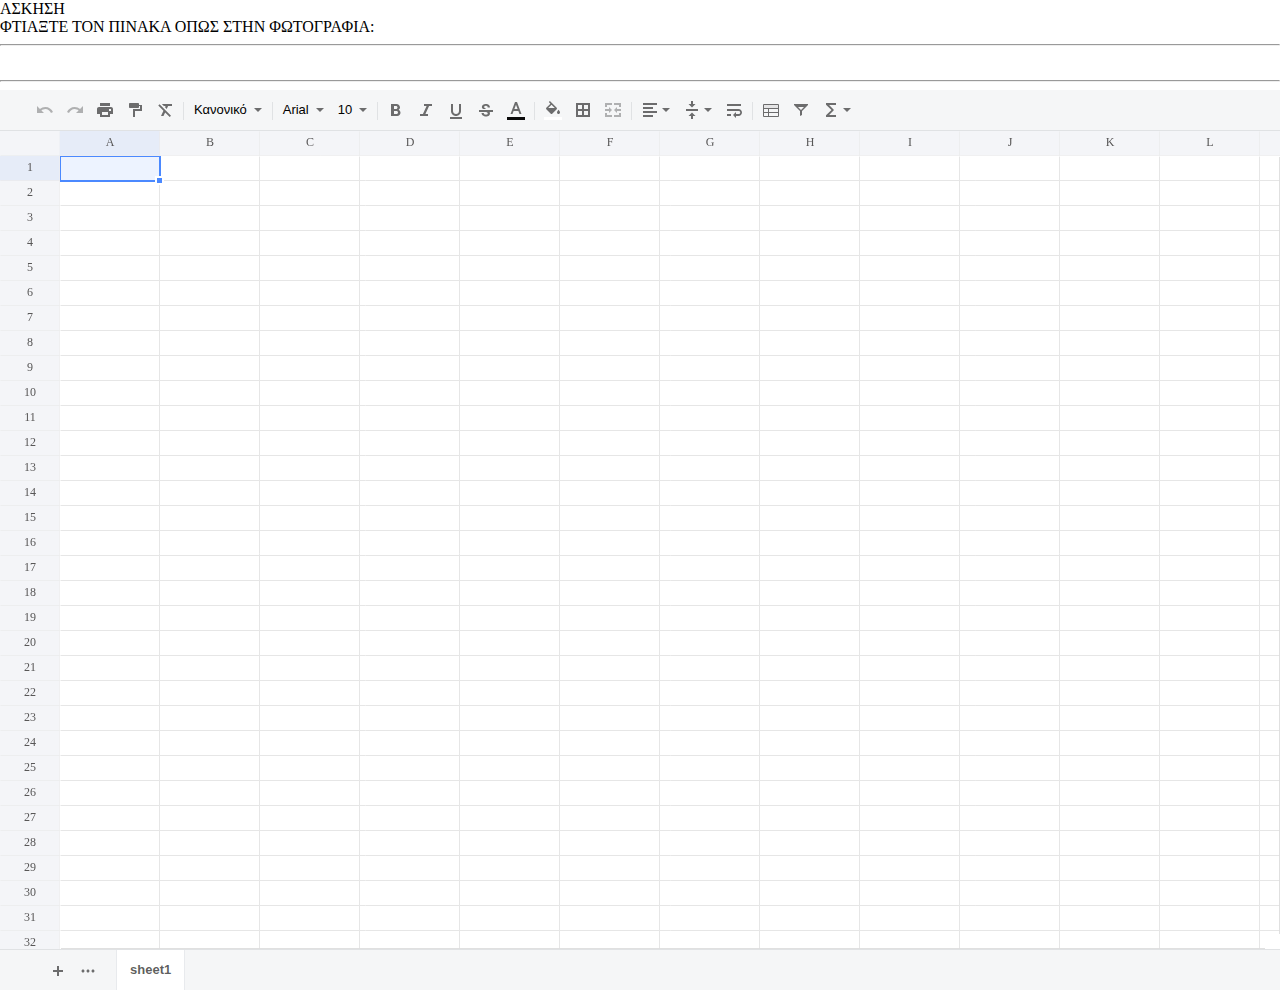
<file: tinyxls.html>
<!DOCTYPE html>
<html>
<head>
<!--

-201208d -added submit capabillities Based on test07submit.html
-201208c -try to add submit capabillities Based on test05.html

-->  
  <meta charset="utf-8">
  <meta name="viewport" content="width=device-width">
  <title>x-spreadsheet</title>
    
<link href="xspreadsheet.css" rel="stylesheet"></head>
<body onload="load()">

    <div id="probeserver" onselectstart="return false" onpaste="return false;" onCopy="return false" onCut="return false" onDrag="return false" onDrop="return false" > ΑΣΚΗΣΗ<BR>
  ΦΤΙΑΞΤΕ ΤΟΝ ΠΙΝΑΚΑ ΟΠΩΣ ΣΤΗΝ ΦΩΤΟΓΡΑΦΙΑ: <HR></div>
  
  <!-- <img src="lessons/lesson2b-bookstore.jpg"> -->
  <div id=lessonimage><!--<img src="lessons/lesson2a-bookstore.jpg">--></div>
  <BR>

<form action="handle-submit.php" method="post" mouseover="mySave()" onsubmit="mySave()" >
<!--  <form action="return_request.php" method="post" mouseover="mySave()" onsubmit="mySave()"> -->
    <div id="div-submit" ><!------------------------------div-submit -->
    <!--<textarea name="text_entered" id="text_entered" readonly ></textarea> -->
    <input type=hidden name="text_entered" id="text_entered" >
    <label for="name">ΟΝΟΜΑ ΣΧΟΛΕΙΟΥ:</label>
    <input type="text" id="schoolname" name="schoolname" size=15>
    <br>
    <br> ΤΑΞΗ:
    <select name="taksi" id="taksi">
      <option value="Α">Α</option>
      <option value="Β">Β</option>
      <option value="Γ">Γ</option>
      <option value="Δ">Δ</option>
      <option value="Ε">Ε</option>
      <option value="ΣΤ">ΣΤ</option>
    </select> ΤΜΗΜΑ:
    <select name="tmima" id="tmima">
      <option value="1">1</option>
      <option value="2">2</option>
    </select>
    <BR>
    <label for="name">ΟΝΟΜΑ(ΤΑ):</label>
    <input type="text" id="name" name="name" size=60>
    <br>
    <br>
    <input type="submit" value="ΥΠΟΒΟΛΗ"> 
    </div><!--------------------------------------------div-submit -->
  </form>


  <HR>
  <div id="x-spreadsheet-demo"></div>


  <script>
    var json_remote="{}";
    var xs;
    //x.spreadsheet.locale('el');
    //x_spreadsheet.locale('el');

    function load(){
      // x.spreadsheet.locale('zh-cn');
      xs = x_spreadsheet('#x-spreadsheet-demo',// default options
              {
                showToolbar: true,
                showGrid: true,
                showContextmenu: true,
                view: {
                  //ToDO: check if it displays correct on TABLETS/MOBILES
                  //height: () => document.documentElement.clientHeight*0.5,                  
                  //width: () => document.documentElement.clientWidth*0.7,
                },                 
              });
    

      setTimeout(
        function() { console.log ("--------------------------------------------HELLO getData");
        getData(xs);
      }, 90000);

/*
      setTimeout(
        function() { console.log ("HELLO TIMEOut filldata");
        console.log("AAAAAAAAAAAAAAA json_remote="+json_remote+", response_string="+response_string);
        fillData(xs);
      }, 4000);
*/
      setTimeout(
        function() { //console.log ("HELLO TIMEOut filldata");
        //if (json_name_param!==-1) jsonrequestIntervalJSON();
        //console.log("AAAAAAAAAAAAAAA json_remote="+json_remote);
        fillData(xs);
      }, 4000);


      setInterval(logData2console(xs), 9000);



    }

    function logData2console(xs){
        console.log ("--------------------logData2console------------------------");
        getData(xs);

    }

   function mySave() {
    var exported_xls=JSON.stringify(xs.getData());
      //alert (exported_xls); // Click on the checkbox
      document.getElementById('text_entered').value = exported_xls ;
   }

  </script>



  <!--script type="text/javascript" src="https://unpkg.com/x-data-spreadsheet@1.0.20/dist/locale/zh-cn.js"></script-->
<script type="text/javascript" src="xspreadsheet-gr.js"></script>
<script type="text/javascript" src="locale/el.js"></script>
<script type="text/javascript" src="locale/de.js"></script>


        

<script>
 // x.spreadsheet.locale('el');
 function getData( xs){
        console.log(JSON.stringify(xs.getData()));
    }

</script>    


<!-- FUNCTIONS #################### -->

<script src="lesson_js_footer.js" type="text/javascript"></script>
<script>



 // x.spreadsheet.locale('el');
 function fillData( xs){

        //if (json_remote===-1) var json_remote = "{}";
        xs.loadData(JSON.parse(json_remote)

/*{"name":"sheet1","freeze":"A1","styles":[{"align":"center"},{"border":{"bottom":["thin","#000"],"top":["thin","#000"],"left":["thin","#000"],"right":["thin","#000"]}},{"align":"center","border":{"bottom":["thin","#000"],"top":["thin","#000"],"left":["thin","#000"],"right":["thin","#000"]}}],"merges":[],"rows":{"0":{"cells":{"0":{"style":1},"1":{"text":"ΤΙΜΗ ΤΕΜΑΧΙΟΥ","style":1},"2":{"text":"ΠΟΣΟΤΗΤΑ","style":1},"3":{"text":"ΤΙΜΗ ΤΕΛIKH","style":1}}},"1":{"cells":{"0":{"text":"ΜΟΛΥΒΙ","style":1},"1":{"text":"1","style":2},"2":{"style":1},"3":{"style":1}}},"2":{"cells":{"0":{"text":"ΣΒΗΣΤΡΑ","style":1},"1":{"text":"0,5","style":2},"2":{"style":1},"3":{"style":1}}},"3":{"cells":{"0":{"text":"ΤΕΤΡΑΔΙΟ","style":1},"1":{"text":"2","style":2},"2":{"style":1},"3":{"style":1}}},"4":{"cells":{"0":{"text":"ΧΑΡΑΚΑΣ","style":1},"1":{"text":"3","style":2},"2":{"style":1},"3":{"style":1}}},"5":{"cells":{"0":{"text":"ΣΤΥΛΟ","style":1},"1":{"text":"1","style":2},"2":{"style":1},"3":{"style":1}}},"6":{"cells":{"0":{"style":1},"1":{"style":1},"2":{"style":1},"3":{"style":1}}},"7":{"cells":{"0":{"style":1},"1":{"style":1},"2":{"text":"ΣΥΝΟΛΟ :","style":1},"3":{"style":1}}},"9":{"cells":{"0":{}}},"len":100},"cols":{"1":{"width":104},"2":{"width":79},"len":26},"validations":[],"autofilter":{}}*/


          ).change((cdata) => {
          console.log(cdata);
          console.log(xs.validate());
        });

 }



</script>





</body>
</html>
</file>
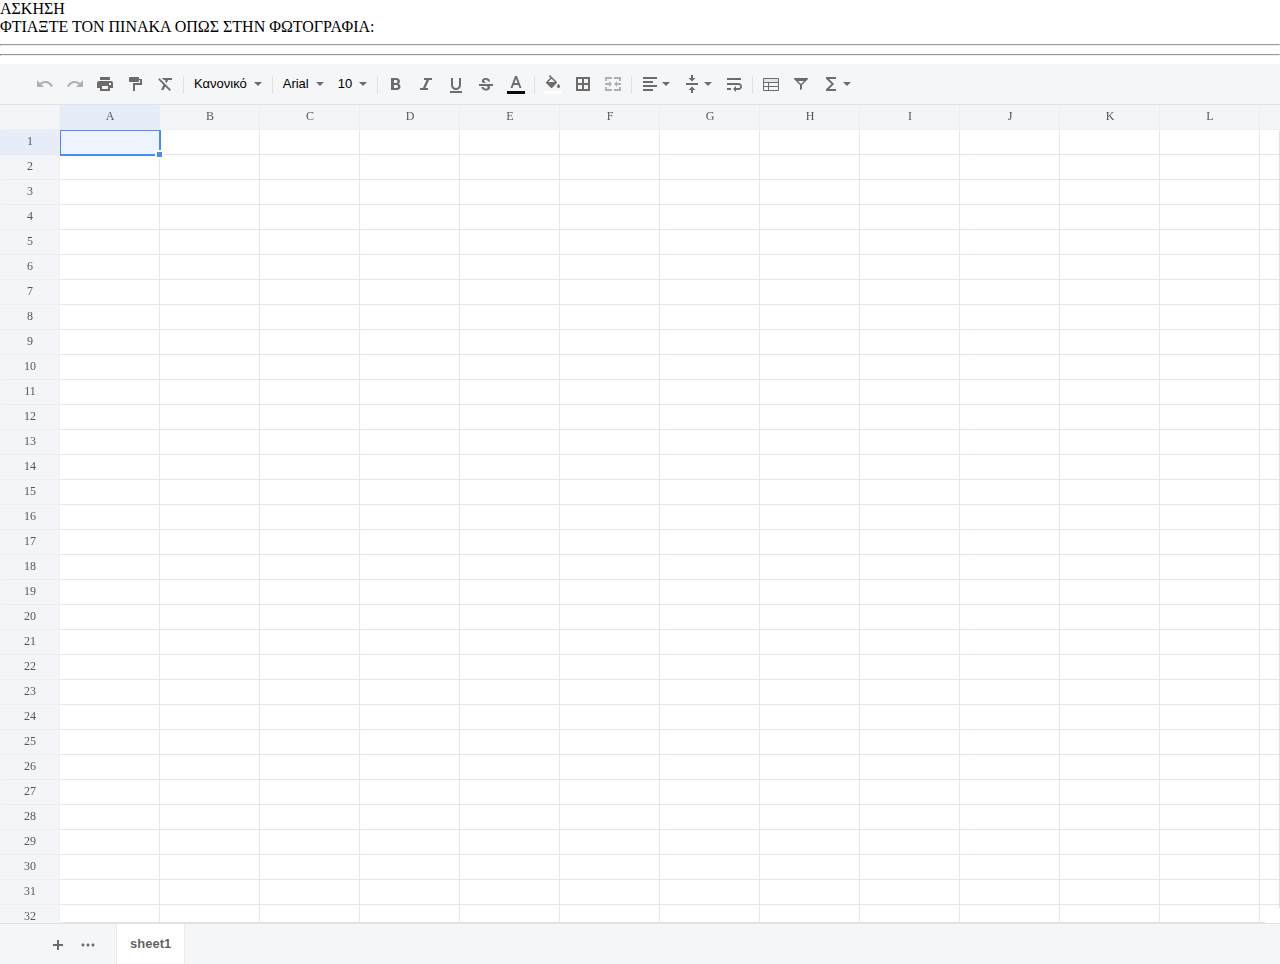
<file: tinyxls_v01.html>
<!DOCTYPE html>
<html>
<head>
  <meta charset="utf-8">
  <meta name="viewport" content="width=device-width">
  <title>x-spreadsheet</title>
    
<link href="xspreadsheet.css" rel="stylesheet"></head>
<body onload="load()">

    <div id="probeserver" onselectstart="return false" onpaste="return false;" onCopy="return false" onCut="return false" onDrag="return false" onDrop="return false" >	ΑΣΚΗΣΗ<BR>
  ΦΤΙΑΞΤΕ ΤΟΝ ΠΙΝΑΚΑ ΟΠΩΣ ΣΤΗΝ ΦΩΤΟΓΡΑΦΙΑ: <HR></div>
  
  <!-- <img src="lessons/lesson2b-bookstore.jpg"> -->
  <div id=lessonimage><!--<img src="lessons/lesson2a-bookstore.jpg">--></div>
  <HR>
  <div id="x-spreadsheet-demo"></div>
  <script>
  	var json_remote="{}"; //Default xls -if no remote file defined
    var local_server_probe_file="current-local-xls.json"; // PUT this on root of server 
  	var xs;
    //x.spreadsheet.locale('el');

    function load(){
      // x.spreadsheet.locale('zh-cn');
      xs = x_spreadsheet('#x-spreadsheet-demo',// default options
							{
							  showToolbar: true,
							  showGrid: true,
							  showContextmenu: true,
					  
							});
      

      setTimeout(
        function() { console.log ("--------------------------------------------HELLO getData");
        getData(xs);
      }, 90000);

/*
    	setTimeout(
    		function() { console.log ("HELLO TIMEOut filldata");
        console.log("AAAAAAAAAAAAAAA json_remote="+json_remote+", response_string="+response_string);
    		fillData(xs);
	    }, 4000);
*/
      setTimeout(
        function() { //console.log ("HELLO TIMEOut filldata");
        //if (json_name_param!==-1) jsonrequestIntervalJSON();
        //console.log("AAAAAAAAAAAAAAA json_remote="+json_remote);
        fillData(xs);
      }, 4000);


      setInterval(logData2console(xs), 9000);



    }

    function logData2console(xs){
        console.log ("--------------------logData2console------------------------");
        getData(xs);

    }

  </script>



  <!--script type="text/javascript" src="https://unpkg.com/x-data-spreadsheet@1.0.20/dist/locale/zh-cn.js"></script-->
<script type="text/javascript" src="xspreadsheet-gr.js"></script>
<script type="text/javascript" src="locale/el.js"></script>
<script type="text/javascript" src="locale/de.js"></script>


        

<script>
 // x.spreadsheet.locale('el');
 function getData( xs){
        console.log(JSON.stringify(xs.getData()));
    }

</script>    


<!-- FUNCTIONS #################### -->

<script src="lesson_js_footer.js" type="text/javascript"></script>
<script>



 // x.spreadsheet.locale('el');
 function fillData( xs){

        //if (json_remote===-1) var json_remote = "{}";
        console.log("=== fillData  json_remote="+json_remote);
        xs.loadData(JSON.parse(json_remote)

/*{"name":"sheet1","freeze":"A1","styles":[{"align":"center"},{"border":{"bottom":["thin","#000"],"top":["thin","#000"],"left":["thin","#000"],"right":["thin","#000"]}},{"align":"center","border":{"bottom":["thin","#000"],"top":["thin","#000"],"left":["thin","#000"],"right":["thin","#000"]}}],"merges":[],"rows":{"0":{"cells":{"0":{"style":1},"1":{"text":"ΤΙΜΗ ΤΕΜΑΧΙΟΥ","style":1},"2":{"text":"ΠΟΣΟΤΗΤΑ","style":1},"3":{"text":"ΤΙΜΗ ΤΕΛIKH","style":1}}},"1":{"cells":{"0":{"text":"ΜΟΛΥΒΙ","style":1},"1":{"text":"1","style":2},"2":{"style":1},"3":{"style":1}}},"2":{"cells":{"0":{"text":"ΣΒΗΣΤΡΑ","style":1},"1":{"text":"0,5","style":2},"2":{"style":1},"3":{"style":1}}},"3":{"cells":{"0":{"text":"ΤΕΤΡΑΔΙΟ","style":1},"1":{"text":"2","style":2},"2":{"style":1},"3":{"style":1}}},"4":{"cells":{"0":{"text":"ΧΑΡΑΚΑΣ","style":1},"1":{"text":"3","style":2},"2":{"style":1},"3":{"style":1}}},"5":{"cells":{"0":{"text":"ΣΤΥΛΟ","style":1},"1":{"text":"1","style":2},"2":{"style":1},"3":{"style":1}}},"6":{"cells":{"0":{"style":1},"1":{"style":1},"2":{"style":1},"3":{"style":1}}},"7":{"cells":{"0":{"style":1},"1":{"style":1},"2":{"text":"ΣΥΝΟΛΟ :","style":1},"3":{"style":1}}},"9":{"cells":{"0":{}}},"len":100},"cols":{"1":{"width":104},"2":{"width":79},"len":26},"validations":[],"autofilter":{}}*/


          ).change((cdata) => {
          console.log(cdata);
          console.log(xs.validate());
        });

 }



</script>





</body>
</html>
</file>
<file: xspreadsheet.css>
body {
  margin: 0;
}
.x-spreadsheet {
  font-size: 13px;
  line-height: normal;
  user-select: none;
  -moz-user-select: none;
  font-family: 'Lato', 'Source Sans Pro', Roboto, Helvetica, Arial, sans-serif;
  box-sizing: content-box;
  background: #fff;
  -webkit-font-smoothing: antialiased;
}
.x-spreadsheet textarea {
  font: 400 13px Arial, 'Lato', 'Source Sans Pro', Roboto, Helvetica, sans-serif;
}
.x-spreadsheet-sheet {
  position: relative;
  overflow: hidden;
}
.x-spreadsheet-table {
  vertical-align: bottom;
}
.x-spreadsheet-tooltip {
  font-family: inherit;
  position: absolute;
  padding: 5px 10px;
  color: #fff;
  border-radius: 1px;
  background: #000000;
  font-size: 12px;
  z-index: 201;
}
.x-spreadsheet-tooltip:before {
  pointer-events: none;
  position: absolute;
  left: calc(50% - 4px);
  top: -4px;
  content: "";
  width: 8px;
  height: 8px;
  background: inherit;
  -webkit-transform: rotate(45deg);
  transform: rotate(45deg);
  z-index: 1;
  box-shadow: 1px 1px 3px -1px rgba(0, 0, 0, 0.3);
}
.x-spreadsheet-color-palette {
  padding: 5px;
}
.x-spreadsheet-color-palette table {
  margin: 0;
  padding: 0;
  border-collapse: separate;
  border-spacing: 2;
  background: #fff;
}
.x-spreadsheet-color-palette table td {
  margin: 0;
  cursor: pointer;
  border: 1px solid transparent;
}
.x-spreadsheet-color-palette table td:hover {
  border-color: #ddd;
}
.x-spreadsheet-color-palette table td .x-spreadsheet-color-palette-cell {
  width: 16px;
  height: 16px;
}
.x-spreadsheet-border-palette {
  padding: 6px;
}
.x-spreadsheet-border-palette table {
  margin: 0;
  padding: 0;
  border-collapse: separate;
  border-spacing: 0;
  background: #fff;
  table-layout: fixed;
}
.x-spreadsheet-border-palette table td {
  margin: 0;
}
.x-spreadsheet-border-palette .x-spreadsheet-border-palette-left {
  border-right: 1px solid #eee;
  padding-right: 6px;
}
.x-spreadsheet-border-palette .x-spreadsheet-border-palette-left .x-spreadsheet-border-palette-cell {
  width: 30px;
  height: 30px;
  cursor: pointer;
  text-align: center;
}
.x-spreadsheet-border-palette .x-spreadsheet-border-palette-left .x-spreadsheet-border-palette-cell .x-spreadsheet-icon-img {
  opacity: 0.8;
}
.x-spreadsheet-border-palette .x-spreadsheet-border-palette-left .x-spreadsheet-border-palette-cell:hover {
  background-color: #eee;
}
.x-spreadsheet-border-palette .x-spreadsheet-border-palette-right {
  padding-left: 6px;
}
.x-spreadsheet-border-palette .x-spreadsheet-border-palette-right .x-spreadsheet-toolbar-btn {
  margin-top: 0;
  margin-bottom: 3px;
}
.x-spreadsheet-border-palette .x-spreadsheet-border-palette-right .x-spreadsheet-line-type {
  position: relative;
  left: 0;
  top: -3px;
}
.x-spreadsheet-dropdown {
  position: relative;
}
.x-spreadsheet-dropdown .x-spreadsheet-dropdown-content {
  position: absolute;
  z-index: 200;
  background: #fff;
  box-shadow: 1px 2px 5px 2px rgba(51, 51, 51, 0.15);
}
.x-spreadsheet-dropdown.bottom-left .x-spreadsheet-dropdown-content {
  top: calc(100% + 5px);
  left: 0;
}
.x-spreadsheet-dropdown.bottom-right .x-spreadsheet-dropdown-content {
  top: calc(100% + 5px);
  right: 0;
}
.x-spreadsheet-dropdown.top-left .x-spreadsheet-dropdown-content {
  bottom: calc(100% + 5px);
  left: 0;
}
.x-spreadsheet-dropdown.top-right .x-spreadsheet-dropdown-content {
  bottom: calc(100% + 5px);
  right: 0;
}
.x-spreadsheet-dropdown .x-spreadsheet-dropdown-title {
  padding: 0 5px;
  display: inline-block;
}
.x-spreadsheet-dropdown .x-spreadsheet-dropdown-header .x-spreadsheet-icon.arrow-left {
  margin-left: 4px;
}
.x-spreadsheet-dropdown .x-spreadsheet-dropdown-header .x-spreadsheet-icon.arrow-right {
  width: 10px;
  margin-right: 4px;
}
.x-spreadsheet-dropdown .x-spreadsheet-dropdown-header .x-spreadsheet-icon.arrow-right .arrow-down {
  left: -130px;
}
/* resizer **/
.x-spreadsheet-resizer {
  position: absolute;
  z-index: 11;
}
.x-spreadsheet-resizer .x-spreadsheet-resizer-hover {
  background-color: rgba(75, 137, 255, 0.25);
}
.x-spreadsheet-resizer .x-spreadsheet-resizer-line {
  position: absolute;
}
.x-spreadsheet-resizer.horizontal {
  cursor: row-resize;
}
.x-spreadsheet-resizer.horizontal .x-spreadsheet-resizer-line {
  border-bottom: 2px dashed #4b89ff;
  left: 0;
  bottom: 0;
}
.x-spreadsheet-resizer.vertical {
  cursor: col-resize;
}
.x-spreadsheet-resizer.vertical .x-spreadsheet-resizer-line {
  border-right: 2px dashed #4b89ff;
  top: 0;
  right: 0;
}
/* scrollbar */
.x-spreadsheet-scrollbar {
  position: absolute;
  bottom: 0;
  right: 0;
  background-color: #f4f5f8;
  opacity: 0.9;
  z-index: 12;
}
.x-spreadsheet-scrollbar.horizontal {
  right: 15px;
  overflow-x: scroll;
  overflow-y: hidden;
}
.x-spreadsheet-scrollbar.horizontal > div {
  height: 1px;
  background: #ddd;
}
.x-spreadsheet-scrollbar.vertical {
  bottom: 15px;
  overflow-x: hidden;
  overflow-y: scroll;
}
.x-spreadsheet-scrollbar.vertical > div {
  width: 1px;
  background: #ddd;
}
/* @{css-prefix}-overlayer */
.x-spreadsheet-overlayer {
  position: absolute;
  left: 0;
  top: 0;
  z-index: 10;
}
.x-spreadsheet-overlayer .x-spreadsheet-overlayer-content {
  position: absolute;
  overflow: hidden;
  pointer-events: none;
  width: 100%;
  height: 100%;
}
.x-spreadsheet-editor,
.x-spreadsheet-selector {
  box-sizing: content-box;
  position: absolute;
  overflow: hidden;
  pointer-events: none;
  top: 0;
  left: 0;
  width: 100%;
  height: 100%;
}
/* @{css-prefix}-selector */
.x-spreadsheet-selector .hide-input {
  position: absolute;
  z-index: 0;
}
.x-spreadsheet-selector .hide-input input {
  padding: 0;
  width: 0;
  border: none!important;
}
.x-spreadsheet-selector .x-spreadsheet-selector-area {
  position: absolute;
  border: 2px solid #4b89ff;
  background: rgba(75, 137, 255, 0.1);
  z-index: 5;
}
.x-spreadsheet-selector .x-spreadsheet-selector-clipboard,
.x-spreadsheet-selector .x-spreadsheet-selector-autofill {
  position: absolute;
  background: transparent;
  z-index: 100;
}
.x-spreadsheet-selector .x-spreadsheet-selector-clipboard {
  border: 2px dashed #4b89ff;
}
.x-spreadsheet-selector .x-spreadsheet-selector-autofill {
  border: 1px dashed rgba(0, 0, 0, 0.45);
}
.x-spreadsheet-selector .x-spreadsheet-selector-corner {
  pointer-events: auto;
  position: absolute;
  cursor: crosshair;
  font-size: 0;
  height: 5px;
  width: 5px;
  right: -5px;
  bottom: -5px;
  border: 2px solid #ffffff;
  background: #4b89ff;
}
.x-spreadsheet-editor {
  z-index: 20;
}
.x-spreadsheet-editor .x-spreadsheet-editor-area {
  position: absolute;
  text-align: left;
  border: 2px solid #4b89ff;
  line-height: 0;
  z-index: 100;
  pointer-events: auto;
}
.x-spreadsheet-editor .x-spreadsheet-editor-area textarea {
  box-sizing: content-box;
  border: none;
  padding: 0 3px;
  outline: none;
  resize: none;
  text-align: start;
  overflow-y: hidden;
  font: 400 13px Arial, 'Lato', 'Source Sans Pro', Roboto, Helvetica, sans-serif;
  color: inherit;
  white-space: normal;
  word-wrap: break-word;
  line-height: 22px;
  margin: 0;
}
.x-spreadsheet-editor .x-spreadsheet-editor-area .textline {
  overflow: hidden;
  visibility: hidden;
  position: fixed;
  top: 0;
  left: 0;
}
.x-spreadsheet-item {
  user-select: none;
  background: 0;
  border: 1px solid transparent;
  outline: none;
  height: 26px;
  color: rgba(0, 0, 0, 0.9);
  line-height: 26px;
  list-style: none;
  padding: 2px 10px;
  cursor: default;
  text-align: left;
  overflow: hidden;
}
.x-spreadsheet-item.disabled {
  pointer-events: none;
  opacity: 0.5;
}
.x-spreadsheet-item:hover,
.x-spreadsheet-item.active {
  background: rgba(0, 0, 0, 0.05);
}
.x-spreadsheet-item.divider {
  height: 0;
  padding: 0;
  margin: 5px 0;
  border: none;
  border-bottom: 1px solid rgba(0, 0, 0, 0.1);
}
.x-spreadsheet-item .label {
  float: right;
  opacity: 0.65;
  font-size: 1em;
}
.x-spreadsheet-item.state,
.x-spreadsheet-header.state {
  padding-left: 35px!important;
  position: relative;
}
.x-spreadsheet-item.state:before,
.x-spreadsheet-header.state:before {
  content: '';
  position: absolute;
  width: 10px;
  height: 10px;
  left: 12px;
  top: calc(50% - 5px);
  background: rgba(0, 0, 0, 0.08);
  border-radius: 2px;
}
.x-spreadsheet-item.state.checked:before,
.x-spreadsheet-header.state.checked:before {
  background: #4b89ff;
}
.x-spreadsheet-checkbox {
  position: relative;
  display: inline-block;
  backface-visibility: hidden;
  outline: 0;
  vertical-align: baseline;
  font-style: normal;
  font-size: 1rem;
  line-height: 1em;
}
.x-spreadsheet-checkbox > input {
  position: absolute;
  top: 0;
  left: 0;
  opacity: 0!important;
  outline: 0;
  z-index: -1;
}
.x-spreadsheet-suggest,
.x-spreadsheet-contextmenu,
.x-spreadsheet-sort-filter {
  position: absolute;
  box-shadow: 1px 2px 5px 2px rgba(51, 51, 51, 0.15);
  background: #fff;
  z-index: 100;
  width: 260px;
  pointer-events: auto;
  overflow: auto;
}
.x-spreadsheet-suggest {
  width: 200px;
}
.x-spreadsheet-filter {
  border: 1px solid #e9e9e9;
  font-size: 12px;
  margin: 10px;
}
.x-spreadsheet-filter .x-spreadsheet-header {
  padding: 0.5em 0.75em;
  background: #f8f8f9;
  border-bottom: 1px solid #e9e9e9;
  border-left: 1px solid transparent;
}
.x-spreadsheet-filter .x-spreadsheet-body {
  height: 200px;
  overflow-y: auto;
}
.x-spreadsheet-filter .x-spreadsheet-body .x-spreadsheet-item {
  height: 20px;
  line-height: 20px;
}
.x-spreadsheet-sort-filter .x-spreadsheet-buttons {
  margin: 10px;
}
.x-spreadsheet-toolbar,
.x-spreadsheet-bottombar {
  height: 40px;
  padding: 0 30px;
  text-align: left;
  background: #f5f6f7;
  display: flex;
}
.x-spreadsheet-bottombar {
  position: relative;
  border-top: 1px solid #e0e2e4;
}
.x-spreadsheet-bottombar .x-spreadsheet-menu > li {
  line-height: 40px;
  height: 40px;
  padding-top: 0;
  padding-bottom: 0;
  vertical-align: middle;
  border-right: 1px solid #e8eaed;
}
.x-spreadsheet-menu {
  list-style: none;
  margin: 0;
  padding: 0;
  user-select: none;
}
.x-spreadsheet-menu > li {
  float: left;
  line-height: 1.25em;
  padding: 0.785em 1em;
  margin: 0;
  vertical-align: middle;
  text-align: left;
  font-weight: 400;
  color: #80868b;
  white-space: nowrap;
  cursor: pointer;
  transition: all 0.3s;
  font-weight: bold;
}
.x-spreadsheet-menu > li.active {
  background-color: #fff;
  color: rgba(0, 0, 0, 0.65);
}
.x-spreadsheet-menu > li .x-spreadsheet-icon {
  margin: 0 6px;
}
.x-spreadsheet-menu > li .x-spreadsheet-icon .x-spreadsheet-icon-img:hover {
  opacity: 0.85;
}
.x-spreadsheet-menu > li .x-spreadsheet-dropdown {
  display: inline-block;
}
.x-spreadsheet-toolbar {
  border-bottom: 1px solid #e0e2e4;
}
.x-spreadsheet-toolbar .x-spreadsheet-toolbar-btns {
  display: inline-flex;
}
.x-spreadsheet-toolbar .x-spreadsheet-toolbar-more {
  padding: 0 6px 6px;
  text-align: left;
}
.x-spreadsheet-toolbar .x-spreadsheet-toolbar-more .x-spreadsheet-toolbar-divider {
  margin-top: 0;
}
.x-spreadsheet-toolbar .x-spreadsheet-toolbar-btn {
  flex: 0 0 auto;
  display: inline-block;
  border: 1px solid transparent;
  height: 26px;
  line-height: 26px;
  min-width: 26px;
  margin: 6px 1px 0;
  padding: 0;
  text-align: center;
  border-radius: 2px;
}
.x-spreadsheet-toolbar .x-spreadsheet-toolbar-btn.disabled {
  pointer-events: none;
  opacity: 0.5;
}
.x-spreadsheet-toolbar .x-spreadsheet-toolbar-btn:hover,
.x-spreadsheet-toolbar .x-spreadsheet-toolbar-btn.active {
  background: rgba(0, 0, 0, 0.08);
}
.x-spreadsheet-toolbar-divider {
  display: inline-block;
  border-right: 1px solid #e0e2e4;
  width: 0;
  vertical-align: middle;
  height: 18px;
  margin: 12px 3px 0;
}
.x-spreadsheet-print {
  position: absolute;
  left: 0;
  top: 0;
  z-index: 100;
  width: 100%;
  height: 100%;
  display: flex;
  flex-direction: column;
}
.x-spreadsheet-print-bar {
  background: #424242;
  height: 60px;
  line-height: 60px;
  padding: 0 30px;
}
.x-spreadsheet-print-bar .-title {
  color: #fff;
  font-weight: bold;
  font-size: 1.2em;
  float: left;
}
.x-spreadsheet-print-bar .-right {
  float: right;
  margin-top: 12px;
}
.x-spreadsheet-print-content {
  display: flex;
  flex: auto;
  flex-direction: row;
  background: #d0d0d0;
  height: calc(100% - 60px);
}
.x-spreadsheet-print-content .-sider {
  flex: 0 0 300px;
  width: 300px;
  border-left: 2px solid #ccc;
  background: #fff;
}
.x-spreadsheet-print-content .-content {
  flex: auto;
  overflow-x: auto;
  overflow-y: scroll;
  height: 100%;
}
.x-spreadsheet-canvas-card-wraper {
  margin: 40px 20px;
}
.x-spreadsheet-canvas-card {
  background: #fff;
  margin: auto;
  page-break-before: auto;
  page-break-after: always;
  box-shadow: 0 8px 10px 1px rgba(0, 0, 0, 0.14), 0 3px 14px 3px rgba(0, 0, 0, 0.12), 0 4px 5px 0 rgba(0, 0, 0, 0.2);
}
.x-spreadsheet-calendar {
  color: rgba(0, 0, 0, 0.65);
  background: #ffffff;
  user-select: none;
}
.x-spreadsheet-calendar .calendar-header {
  font-weight: 700;
  line-height: 30px;
  text-align: center;
  width: 100%;
  float: left;
  background: #f9fafb;
}
.x-spreadsheet-calendar .calendar-header .calendar-header-left {
  padding-left: 5px;
  float: left;
}
.x-spreadsheet-calendar .calendar-header .calendar-header-right {
  float: right;
}
.x-spreadsheet-calendar .calendar-header .calendar-header-right a {
  padding: 3px 0;
  margin-right: 2px;
  border-radius: 2px;
}
.x-spreadsheet-calendar .calendar-header .calendar-header-right a:hover {
  background: rgba(0, 0, 0, 0.08);
}
.x-spreadsheet-calendar .calendar-body {
  border-collapse: collapse;
  border-spacing: 0;
}
.x-spreadsheet-calendar .calendar-body th,
.x-spreadsheet-calendar .calendar-body td {
  width: 14.28571429%;
  min-width: 32px;
  text-align: center;
  font-weight: 700;
  line-height: 30px;
  padding: 0;
}
.x-spreadsheet-calendar .calendar-body td > .cell:hover {
  background: #ecf6fd;
}
.x-spreadsheet-calendar .calendar-body td > .cell.active,
.x-spreadsheet-calendar .calendar-body td > .cell.active:hover {
  background: #ecf6fd;
  color: #2185D0;
}
.x-spreadsheet-calendar .calendar-body td > .cell.disabled {
  pointer-events: none;
  opacity: 0.5;
}
.x-spreadsheet-datepicker {
  box-shadow: 2px 2px 5px rgba(0, 0, 0, 0.2);
  position: absolute;
  left: 0;
  top: calc(100% + 5px);
  z-index: 10;
  width: auto;
}
.x-spreadsheet-buttons {
  display: flex;
  justify-content: flex-end;
}
.x-spreadsheet-buttons .x-spreadsheet-button {
  margin-left: 8px;
}
.x-spreadsheet-button {
  display: inline-block;
  border-radius: 3px;
  line-height: 1em;
  min-height: 1em;
  white-space: nowrap;
  text-align: center;
  cursor: pointer;
  font-size: 1em;
  font-weight: 700;
  padding: 0.75em 1em;
  color: rgba(0, 0, 0, 0.6);
  background: #E0E1E2;
  text-decoration: none;
  font-family: "Lato", "proxima-nova", "Helvetica Neue", Arial, sans-serif;
  outline: none;
  vertical-align: baseline;
  zoom: 1;
  user-select: none;
  transition: all 0.1s linear;
}
.x-spreadsheet-button.active,
.x-spreadsheet-button:hover {
  background-color: #C0C1C2;
  color: rgba(0, 0, 0, 0.8);
}
.x-spreadsheet-button.primary {
  color: #fff;
  background-color: #2185D0;
}
.x-spreadsheet-button.primary:hover,
.x-spreadsheet-button.primary.active {
  color: #fff;
  background-color: #1678c2;
}
.x-spreadsheet-form-input {
  font-size: 1em;
  position: relative;
  font-weight: 400;
  display: inline-flex;
  color: rgba(0, 0, 0, 0.87);
}
.x-spreadsheet-form-input input {
  z-index: 1;
  margin: 0;
  max-width: 100%;
  flex: 1 0 auto;
  outline: 0;
  -webkit-tap-highlight-color: rgba(255, 255, 255, 0);
  text-align: left;
  line-height: 30px;
  height: 30px;
  padding: 0 8px;
  background: #fff;
  border: 1px solid #e9e9e9;
  border-radius: 3px;
  transition: box-shadow 0.1s ease, border-color 0.1s ease;
  box-shadow: inset 0 1px 2px hsla(0, 0%, 4%, 0.06);
}
.x-spreadsheet-form-input input:focus {
  border-color: #4b89ff;
  box-shadow: inset 0 1px 2px rgba(75, 137, 255, 0.2);
}
.x-spreadsheet-form-select {
  position: relative;
  display: inline-block;
  background: #fff;
  border: 1px solid #e9e9e9;
  border-radius: 2px;
  cursor: pointer;
  color: rgba(0, 0, 0, 0.87);
  user-select: none;
  box-shadow: inset 0 1px 2px hsla(0, 0%, 4%, 0.06);
}
.x-spreadsheet-form-select .input-text {
  text-overflow: ellipsis;
  white-space: nowrap;
  min-width: 60px;
  width: auto;
  height: 30px;
  line-height: 30px;
  padding: 0 8px;
}
.x-spreadsheet-form-fields {
  display: flex;
  flex-direction: row;
  flex-wrap: wrap;
}
.x-spreadsheet-form-fields .x-spreadsheet-form-field {
  flex: 0 1 auto;
}
.x-spreadsheet-form-fields .x-spreadsheet-form-field .label {
  display: inline-block;
  margin: 0 10px 0 0;
}
.x-spreadsheet-form-field {
  display: block;
  vertical-align: middle;
  margin-left: 10px;
  margin-bottom: 10px;
}
.x-spreadsheet-form-field:first-child {
  margin-left: 0;
}
.x-spreadsheet-form-field.error .x-spreadsheet-form-select,
.x-spreadsheet-form-field.error input {
  border-color: #f04134;
}
.x-spreadsheet-form-field .tip {
  color: #f04134;
  font-size: 0.9em;
}
.x-spreadsheet-dimmer {
  display: none;
  position: absolute;
  top: 0 !important;
  left: 0 !important;
  width: 100%;
  height: 100%;
  text-align: center;
  vertical-align: middle;
  background-color: rgba(0, 0, 0, 0.6);
  opacity: 0;
  -webkit-animation-fill-mode: both;
  animation-fill-mode: both;
  -webkit-animation-duration: 0.5s;
  animation-duration: 0.5s;
  transition: background-color 0.5s linear;
  user-select: none;
  z-index: 1000;
}
.x-spreadsheet-dimmer.active {
  display: block;
  opacity: 1;
}
form fieldset {
  border: none;
}
form fieldset label {
  display: block;
  margin-bottom: 0.5em;
  font-size: 1em;
  color: #666;
}
form fieldset select {
  font-size: 1.1em;
  width: 100%;
  background-color: #fff;
  border: none;
  border-bottom: 2px solid #ddd;
  padding: 0.5em 0.85em;
  border-radius: 2px;
}
.x-spreadsheet-modal,
.x-spreadsheet-toast {
  font-size: 13px;
  position: fixed;
  z-index: 1001;
  text-align: left;
  line-height: 1.25em;
  min-width: 360px;
  color: rgba(0, 0, 0, 0.87);
  font-family: 'Lato', 'Source Sans Pro', Roboto, Helvetica, Arial, sans-serif;
  border-radius: 4px;
  border: 1px solid rgba(0, 0, 0, 0.1);
  background-color: #fff;
  background-clip: padding-box;
  box-shadow: rgba(0, 0, 0, 0.2) 0px 2px 8px;
}
.x-spreadsheet-toast {
  background-color: rgba(255, 255, 255, 0.85);
}
.x-spreadsheet-modal-header,
.x-spreadsheet-toast-header {
  font-weight: 600;
  background-clip: padding-box;
  background-color: rgba(255, 255, 255, 0.85);
  border-bottom: 1px solid rgba(0, 0, 0, 0.05);
  border-radius: 4px 4px 0 0;
}
.x-spreadsheet-modal-header .x-spreadsheet-icon,
.x-spreadsheet-toast-header .x-spreadsheet-icon {
  position: absolute;
  right: 0.8em;
  top: 0.65em;
  border-radius: 18px;
}
.x-spreadsheet-modal-header .x-spreadsheet-icon:hover,
.x-spreadsheet-toast-header .x-spreadsheet-icon:hover {
  opacity: 1;
  background: rgba(0, 0, 0, 0.08);
}
.x-spreadsheet-toast-header {
  color: #F2711C;
}
.x-spreadsheet-modal-header {
  border-bottom: 1px solid #e0e2e4;
  background: rgba(0, 0, 0, 0.08);
  font-size: 1.0785em;
}
.x-spreadsheet-modal-header,
.x-spreadsheet-modal-content,
.x-spreadsheet-toast-header,
.x-spreadsheet-toast-content {
  padding: 0.75em 1em;
}
@media screen and (min-width: 320px) and (max-width: 480px) {
  .x-spreadsheet-toolbar {
    display: none;
  }
}
.x-spreadsheet-icon {
  width: 18px;
  height: 18px;
  margin: 1px 1px 2px 1px;
  text-align: center;
  vertical-align: middle;
  user-select: none;
  overflow: hidden;
  position: relative;
  display: inline-block;
}
.x-spreadsheet-icon .x-spreadsheet-icon-img {
  background-image: url(58eaeb4e52248a5c75936c6f4c33a370.svg);
  position: absolute;
  width: 262px;
  height: 444px;
  opacity: 0.56;
}
.x-spreadsheet-icon .x-spreadsheet-icon-img.undo {
  left: 0;
  top: 0;
}
.x-spreadsheet-icon .x-spreadsheet-icon-img.redo {
  left: -18px;
  top: 0;
}
.x-spreadsheet-icon .x-spreadsheet-icon-img.print {
  left: -36px;
  top: 0;
}
.x-spreadsheet-icon .x-spreadsheet-icon-img.paintformat {
  left: -54px;
  top: 0;
}
.x-spreadsheet-icon .x-spreadsheet-icon-img.clearformat {
  left: -72px;
  top: 0;
}
.x-spreadsheet-icon .x-spreadsheet-icon-img.font-bold {
  left: -90px;
  top: 0;
}
.x-spreadsheet-icon .x-spreadsheet-icon-img.font-italic {
  left: -108px;
  top: 0;
}
.x-spreadsheet-icon .x-spreadsheet-icon-img.underline {
  left: -126px;
  top: 0;
}
.x-spreadsheet-icon .x-spreadsheet-icon-img.strike {
  left: -144px;
  top: 0;
}
.x-spreadsheet-icon .x-spreadsheet-icon-img.color {
  left: -162px;
  top: 0;
}
.x-spreadsheet-icon .x-spreadsheet-icon-img.bgcolor {
  left: -180px;
  top: 0;
}
.x-spreadsheet-icon .x-spreadsheet-icon-img.merge {
  left: -198px;
  top: 0;
}
.x-spreadsheet-icon .x-spreadsheet-icon-img.align-left {
  left: -216px;
  top: 0;
}
.x-spreadsheet-icon .x-spreadsheet-icon-img.align-center {
  left: -234px;
  top: 0;
}
.x-spreadsheet-icon .x-spreadsheet-icon-img.align-right {
  left: 0;
  top: -18px;
}
.x-spreadsheet-icon .x-spreadsheet-icon-img.align-top {
  left: -18px;
  top: -18px;
}
.x-spreadsheet-icon .x-spreadsheet-icon-img.align-middle {
  left: -36px;
  top: -18px;
}
.x-spreadsheet-icon .x-spreadsheet-icon-img.align-bottom {
  left: -54px;
  top: -18px;
}
.x-spreadsheet-icon .x-spreadsheet-icon-img.textwrap {
  left: -72px;
  top: -18px;
}
.x-spreadsheet-icon .x-spreadsheet-icon-img.autofilter {
  left: -90px;
  top: -18px;
}
.x-spreadsheet-icon .x-spreadsheet-icon-img.formula {
  left: -108px;
  top: -18px;
}
.x-spreadsheet-icon .x-spreadsheet-icon-img.arrow-down {
  left: -126px;
  top: -18px;
}
.x-spreadsheet-icon .x-spreadsheet-icon-img.arrow-right {
  left: -144px;
  top: -18px;
}
.x-spreadsheet-icon .x-spreadsheet-icon-img.link {
  left: -162px;
  top: -18px;
}
.x-spreadsheet-icon .x-spreadsheet-icon-img.chart {
  left: -180px;
  top: -18px;
}
.x-spreadsheet-icon .x-spreadsheet-icon-img.freeze {
  left: -198px;
  top: -18px;
}
.x-spreadsheet-icon .x-spreadsheet-icon-img.ellipsis {
  left: -216px;
  top: -18px;
}
.x-spreadsheet-icon .x-spreadsheet-icon-img.add {
  left: -234px;
  top: -18px;
}
.x-spreadsheet-icon .x-spreadsheet-icon-img.border-all {
  left: 0;
  top: -36px;
}
.x-spreadsheet-icon .x-spreadsheet-icon-img.border-inside {
  left: -18px;
  top: -36px;
}
.x-spreadsheet-icon .x-spreadsheet-icon-img.border-horizontal {
  left: -36px;
  top: -36px;
}
.x-spreadsheet-icon .x-spreadsheet-icon-img.border-vertical {
  left: -54px;
  top: -36px;
}
.x-spreadsheet-icon .x-spreadsheet-icon-img.border-outside {
  left: -72px;
  top: -36px;
}
.x-spreadsheet-icon .x-spreadsheet-icon-img.border-left {
  left: -90px;
  top: -36px;
}
.x-spreadsheet-icon .x-spreadsheet-icon-img.border-top {
  left: -108px;
  top: -36px;
}
.x-spreadsheet-icon .x-spreadsheet-icon-img.border-right {
  left: -126px;
  top: -36px;
}
.x-spreadsheet-icon .x-spreadsheet-icon-img.border-bottom {
  left: -144px;
  top: -36px;
}
.x-spreadsheet-icon .x-spreadsheet-icon-img.border-none {
  left: -162px;
  top: -36px;
}
.x-spreadsheet-icon .x-spreadsheet-icon-img.line-color {
  left: -180px;
  top: -36px;
}
.x-spreadsheet-icon .x-spreadsheet-icon-img.line-type {
  left: -198px;
  top: -36px;
}
.x-spreadsheet-icon .x-spreadsheet-icon-img.close {
  left: -234px;
  top: -36px;
}
.x-spreadsheet-icon .x-spreadsheet-icon-img.chevron-down {
  left: 0;
  top: -54px;
}
.x-spreadsheet-icon .x-spreadsheet-icon-img.chevron-up {
  left: -18px;
  top: -54px;
}
.x-spreadsheet-icon .x-spreadsheet-icon-img.chevron-left {
  left: -36px;
  top: -54px;
}
.x-spreadsheet-icon .x-spreadsheet-icon-img.chevron-right {
  left: -54px;
  top: -54px;
}


/*# sourceMappingURL=xspreadsheet.css.map*/
</file>
